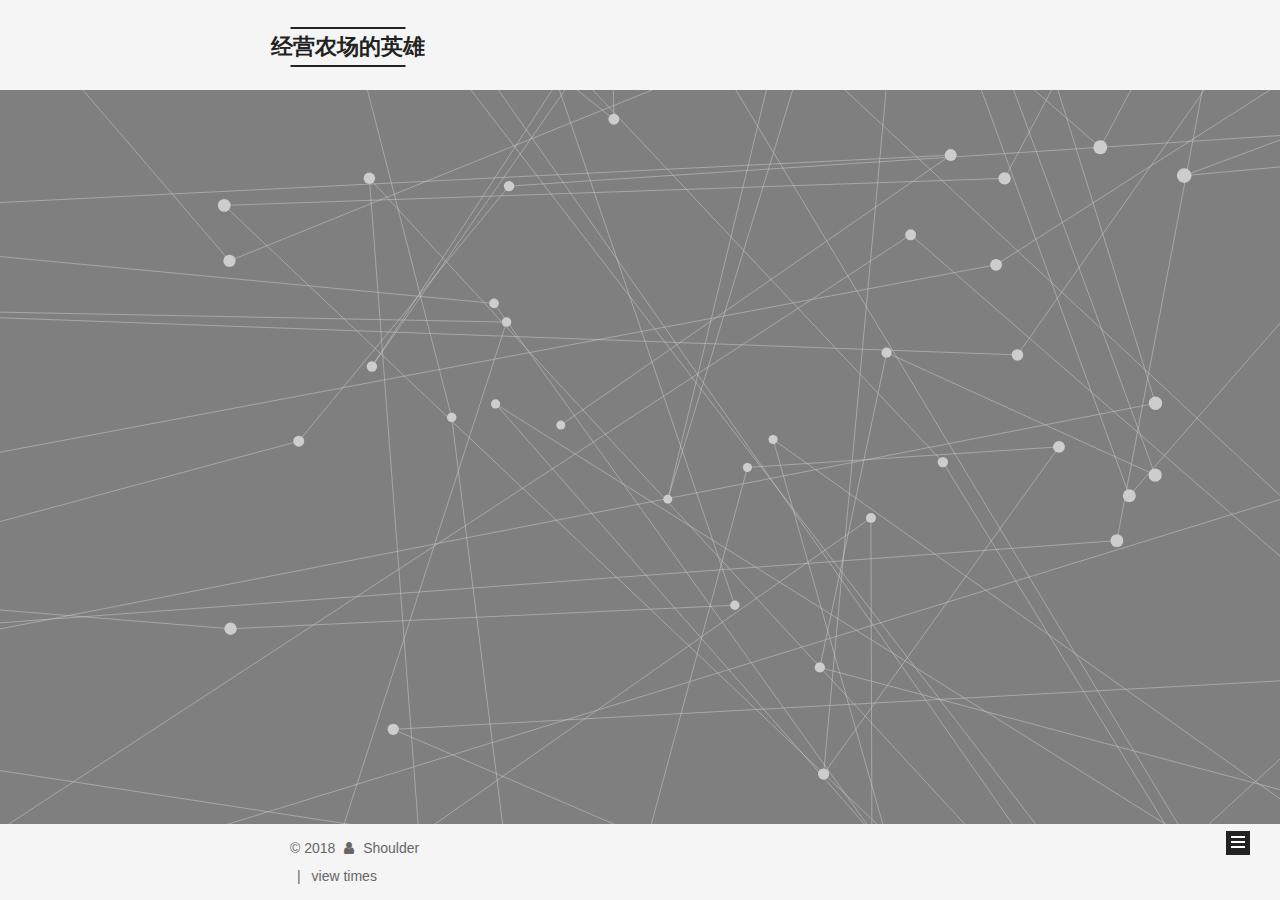
<file: index.html>
<!DOCTYPE html>



  




<html class="theme-next mist use-motion" lang="zh-Hans">
<head>
  <meta charset="UTF-8"/>
<meta http-equiv="X-UA-Compatible" content="IE=edge" />
<meta name="viewport" content="width=device-width, initial-scale=1, maximum-scale=1"/>
<meta name="theme-color" content="#222">









<meta http-equiv="Cache-Control" content="no-transform" />
<meta http-equiv="Cache-Control" content="no-siteapp" />
















  
  
  <link href="/lib/fancybox/source/jquery.fancybox.css?v=2.1.5" rel="stylesheet" type="text/css" />







<link href="/lib/font-awesome/css/font-awesome.min.css?v=4.6.2" rel="stylesheet" type="text/css" />

<link href="/css/main.css?v=5.1.4" rel="stylesheet" type="text/css" />


  <link rel="apple-touch-icon" sizes="180x180" href="/images/apple-touch-icon-next.png?v=5.1.4">


  <link rel="icon" type="image/png" sizes="32x32" href="/images/favicon-32x32-next.png?v=5.1.4">


  <link rel="icon" type="image/png" sizes="16x16" href="/images/favicon-16x16-next.png?v=5.1.4">


  <link rel="mask-icon" href="/images/logo.svg?v=5.1.4" color="#222">





  <meta name="keywords" content="Hexo, NexT" />










<meta property="og:type" content="website">
<meta property="og:title" content="经营农场的英雄">
<meta property="og:url" content="http://yoursite.com/index.html">
<meta property="og:site_name" content="经营农场的英雄">
<meta property="og:locale" content="zh-Hans">
<meta name="twitter:card" content="summary">
<meta name="twitter:title" content="经营农场的英雄">



<script type="text/javascript" id="hexo.configurations">
  var NexT = window.NexT || {};
  var CONFIG = {
    root: '/',
    scheme: 'Mist',
    version: '5.1.4',
    sidebar: {"position":"left","display":"post","offset":12,"b2t":false,"scrollpercent":false,"onmobile":false},
    fancybox: true,
    tabs: true,
    motion: {"enable":true,"async":false,"transition":{"post_block":"fadeIn","post_header":"slideDownIn","post_body":"slideDownIn","coll_header":"slideLeftIn","sidebar":"slideUpIn"}},
    duoshuo: {
      userId: '0',
      author: '博主'
    },
    algolia: {
      applicationID: '',
      apiKey: '',
      indexName: '',
      hits: {"per_page":10},
      labels: {"input_placeholder":"Search for Posts","hits_empty":"We didn't find any results for the search: ${query}","hits_stats":"${hits} results found in ${time} ms"}
    }
  };
</script>



  <link rel="canonical" href="http://yoursite.com/"/>





  <title>经营农场的英雄</title>
  








</head>

<body itemscope itemtype="http://schema.org/WebPage" lang="zh-Hans">

  
  
    
  

  <div class="container sidebar-position-left 
  page-home">
    <div class="headband"></div>

    <header id="header" class="header" itemscope itemtype="http://schema.org/WPHeader">
      <div class="header-inner"><div class="site-brand-wrapper">
  <div class="site-meta ">
    

    <div class="custom-logo-site-title">
      <a href="/"  class="brand" rel="start">
        <span class="logo-line-before"><i></i></span>
        <span class="site-title">经营农场的英雄</span>
        <span class="logo-line-after"><i></i></span>
      </a>
    </div>
      
        <p class="site-subtitle"></p>
      
  </div>

  <div class="site-nav-toggle">
    <button>
      <span class="btn-bar"></span>
      <span class="btn-bar"></span>
      <span class="btn-bar"></span>
    </button>
  </div>
</div>

<nav class="site-nav">
  

  
    <ul id="menu" class="menu">
      
        
        <li class="menu-item menu-item-home">
          <a href="/" rel="section">
            
              <i class="menu-item-icon fa fa-fw fa-home"></i> <br />
            
            首页
          </a>
        </li>
      
        
        <li class="menu-item menu-item-tags">
          <a href="/tags" rel="section">
            
              <i class="menu-item-icon fa fa-fw fa-tags"></i> <br />
            
            标签
          </a>
        </li>
      
        
        <li class="menu-item menu-item-archives">
          <a href="/archives" rel="section">
            
              <i class="menu-item-icon fa fa-fw fa-archive"></i> <br />
            
            归档
          </a>
        </li>
      

      
    </ul>
  

  
</nav>



 </div>
    </header>

    <main id="main" class="main">
      <div class="main-inner">
        <div class="content-wrap">
          <div id="content" class="content">
            
  <section id="posts" class="posts-expand">
    
      

  

  
  
  

  <article class="post post-type-normal" itemscope itemtype="http://schema.org/Article">
  
  
  
  <div class="post-block">
    <link itemprop="mainEntityOfPage" href="http://yoursite.com/2018/01/27/github pages+hexo搭建博客之坑/">

    <span hidden itemprop="author" itemscope itemtype="http://schema.org/Person">
      <meta itemprop="name" content="Shoulder">
      <meta itemprop="description" content="">
      <meta itemprop="image" content="/uploads/avatar.gif">
    </span>

    <span hidden itemprop="publisher" itemscope itemtype="http://schema.org/Organization">
      <meta itemprop="name" content="经营农场的英雄">
    </span>

    
      <header class="post-header">

        
        
          <h1 class="post-title" itemprop="name headline">
                
                <a class="post-title-link" href="/2018/01/27/github pages+hexo搭建博客之坑/" itemprop="url">github pages+hexo搭建之坑</a></h1>
        

        <div class="post-meta">
          <span class="post-time">
            
              <span class="post-meta-item-icon">
                <i class="fa fa-calendar-o"></i>
              </span>
              
                <span class="post-meta-item-text">发表于</span>
              
              <time title="创建于" itemprop="dateCreated datePublished" datetime="2018-01-27T22:20:15+08:00">
                2018-01-27
              </time>
            

            

            
          </span>

          

          
            
          

          
          

          

          

          

        </div>
      </header>
    

    
    
    
    <div class="post-body" itemprop="articleBody">

      
      

      
        
          
            <ul>
<li>基于windows：git和node.js安装在c盘；</li>
<li>git指git bash编译器，安装好git后，桌面空白处右键会出现Git Bash here选项</li>
<li><p>$hexo s成功后打开<em><a href="http://localhost4000" target="_blank" rel="noopener">http://localhost4000</a></em>或<em><a href="https://localhost4000" target="_blank" rel="noopener">https://localhost4000</a></em>，打开失败可能是git的测试端口4000被占用（如<strong>安装了福昕阅读器</strong>），更改默认端口为5000：</p>
<figure class="highlight plain"><table><tr><td class="gutter"><pre><span class="line">1</span><br></pre></td><td class="code"><pre><span class="line">$ hexo s -p 5000</span><br></pre></td></tr></table></figure>
</li>
<li><p>对于hexo d过程中可能出现的错误 添加代码：</p>
<figure class="highlight plain"><table><tr><td class="gutter"><pre><span class="line">1</span><br><span class="line">2</span><br></pre></td><td class="code"><pre><span class="line">$ git config --global user.name  &quot;winceos&quot;</span><br><span class="line">$ git config --global user.email  winceos@gmail.com</span><br></pre></td></tr></table></figure>
</li>
<li><p>首次hexo d，git bash提示输入邮箱和密码，不是在终端输入，而是会弹出一个github窗口，<br>不要手残关掉了</p>
</li>
</ul>

          
        
      
    </div>
    
    
    

    

    

    

    <footer class="post-footer">
      

      

      

      
      
        <div class="post-eof"></div>
      
    </footer>
  </div>
  
  
  
  </article>


    
  </section>

  


          </div>
          


          

        </div>
        
          
  
  <div class="sidebar-toggle">
    <div class="sidebar-toggle-line-wrap">
      <span class="sidebar-toggle-line sidebar-toggle-line-first"></span>
      <span class="sidebar-toggle-line sidebar-toggle-line-middle"></span>
      <span class="sidebar-toggle-line sidebar-toggle-line-last"></span>
    </div>
  </div>

  <aside id="sidebar" class="sidebar">
    
    <div class="sidebar-inner">

      

      

      <section class="site-overview-wrap sidebar-panel sidebar-panel-active">
        <div class="site-overview">
          <div class="site-author motion-element" itemprop="author" itemscope itemtype="http://schema.org/Person">
            
              <img class="site-author-image" itemprop="image"
                src="/uploads/avatar.gif"
                alt="Shoulder" />
            
              <p class="site-author-name" itemprop="name">Shoulder</p>
              <p class="site-description motion-element" itemprop="description"></p>
          </div>

          <nav class="site-state motion-element">

            
              <div class="site-state-item site-state-posts">
              
                <a href="/archives">
              
                  <span class="site-state-item-count">1</span>
                  <span class="site-state-item-name">日志</span>
                </a>
              </div>
            

            

            

          </nav>

          

          

          
          

          
          

          

        </div>
      </section>

      

      

    </div>
  </aside>


        
      </div>
    </main>

    <footer id="footer" class="footer">
      <div class="footer-inner">
        <div class="copyright">&copy; <span itemprop="copyrightYear">2018</span>
  <span class="with-love">
    <i class="fa fa-user"></i>
  </span>
  <span class="author" itemprop="copyrightHolder">Shoulder</span>

  
</div>
 




  <div class="theme-info">




<script async src="//dn-lbstatics.qbox.me/busuanzi/2.3/busuanzi.pure.mini.js">
</script>

<span id="busuanzi_container_site_uv">

  <span class="post-meta-divider">|</span>
view <span id="busuanzi_value_site_uv"></span> times
</span>
        







        
      </div>
    </footer>

    
      <div class="back-to-top">
        <i class="fa fa-arrow-up"></i>
        
      </div>
    

    

  </div>

  

<script type="text/javascript">
  if (Object.prototype.toString.call(window.Promise) !== '[object Function]') {
    window.Promise = null;
  }
</script>









  






  
  







  
  
    <script type="text/javascript" src="/lib/jquery/index.js?v=2.1.3"></script>
  

  
  
    <script type="text/javascript" src="/lib/fastclick/lib/fastclick.min.js?v=1.0.6"></script>
  

  
  
    <script type="text/javascript" src="/lib/jquery_lazyload/jquery.lazyload.js?v=1.9.7"></script>
  

  
  
    <script type="text/javascript" src="/lib/velocity/velocity.min.js?v=1.2.1"></script>
  

  
  
    <script type="text/javascript" src="/lib/velocity/velocity.ui.min.js?v=1.2.1"></script>
  

  
  
    <script type="text/javascript" src="/lib/fancybox/source/jquery.fancybox.pack.js?v=2.1.5"></script>
  

  
  
    <script type="text/javascript" src="/lib/three/three.min.js"></script>
  

  
  
    <script type="text/javascript" src="/lib/three/canvas_lines.min.js"></script>
  


  


  <script type="text/javascript" src="/js/src/utils.js?v=5.1.4"></script>

  <script type="text/javascript" src="/js/src/motion.js?v=5.1.4"></script>



  
  

  

  


  <script type="text/javascript" src="/js/src/bootstrap.js?v=5.1.4"></script>



  


  




	





  





  












  





  

  

  

  
  

  

  

  

  
</body>
</html>
</file>
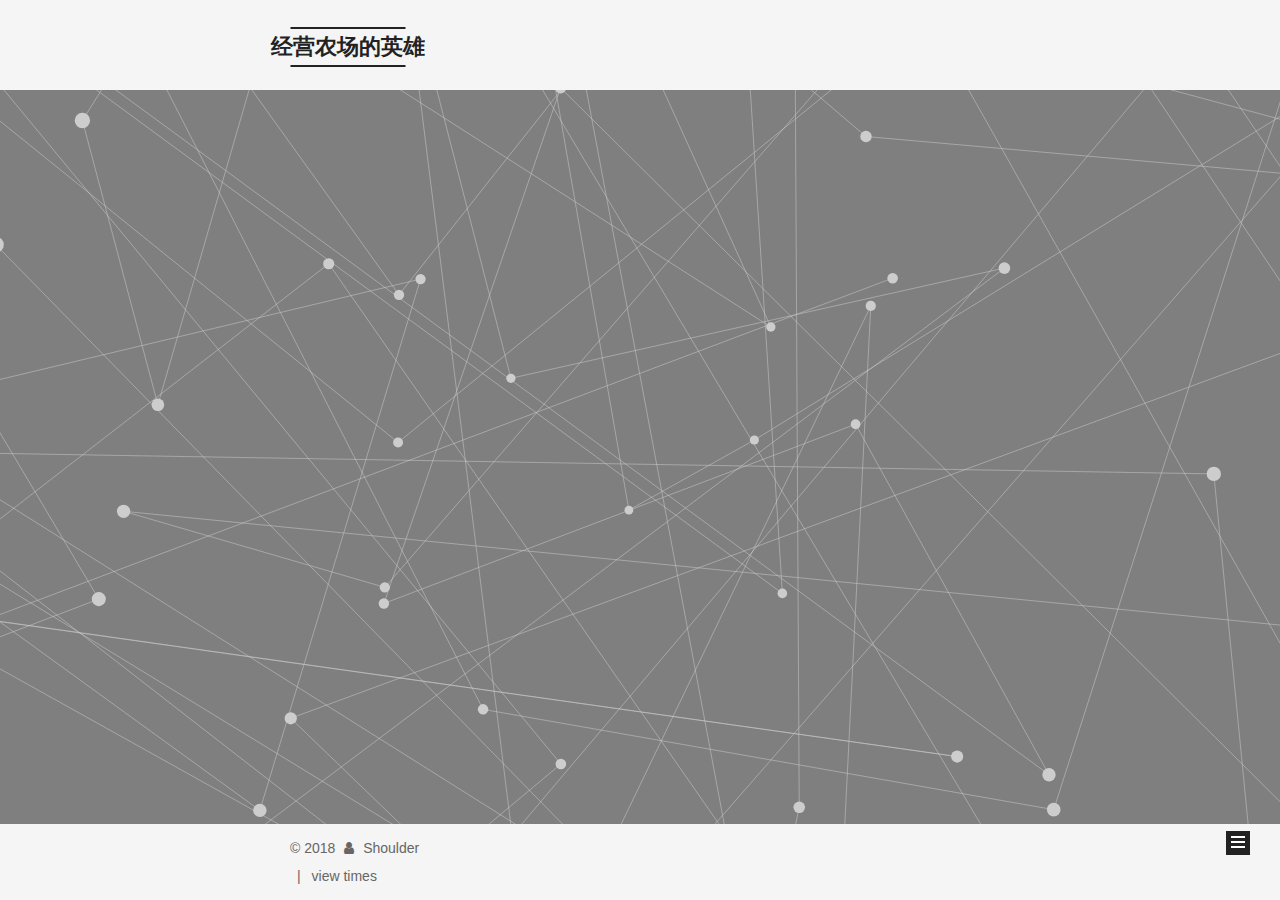
<file: archives/index.html>
<!DOCTYPE html>



  




<html class="theme-next mist use-motion" lang="zh-Hans">
<head>
  <meta charset="UTF-8"/>
<meta http-equiv="X-UA-Compatible" content="IE=edge" />
<meta name="viewport" content="width=device-width, initial-scale=1, maximum-scale=1"/>
<meta name="theme-color" content="#222">









<meta http-equiv="Cache-Control" content="no-transform" />
<meta http-equiv="Cache-Control" content="no-siteapp" />
















  
  
  <link href="/lib/fancybox/source/jquery.fancybox.css?v=2.1.5" rel="stylesheet" type="text/css" />







<link href="/lib/font-awesome/css/font-awesome.min.css?v=4.6.2" rel="stylesheet" type="text/css" />

<link href="/css/main.css?v=5.1.4" rel="stylesheet" type="text/css" />


  <link rel="apple-touch-icon" sizes="180x180" href="/images/apple-touch-icon-next.png?v=5.1.4">


  <link rel="icon" type="image/png" sizes="32x32" href="/images/favicon-32x32-next.png?v=5.1.4">


  <link rel="icon" type="image/png" sizes="16x16" href="/images/favicon-16x16-next.png?v=5.1.4">


  <link rel="mask-icon" href="/images/logo.svg?v=5.1.4" color="#222">





  <meta name="keywords" content="Hexo, NexT" />










<meta property="og:type" content="website">
<meta property="og:title" content="经营农场的英雄">
<meta property="og:url" content="http://yoursite.com/archives/index.html">
<meta property="og:site_name" content="经营农场的英雄">
<meta property="og:locale" content="zh-Hans">
<meta name="twitter:card" content="summary">
<meta name="twitter:title" content="经营农场的英雄">



<script type="text/javascript" id="hexo.configurations">
  var NexT = window.NexT || {};
  var CONFIG = {
    root: '/',
    scheme: 'Mist',
    version: '5.1.4',
    sidebar: {"position":"left","display":"post","offset":12,"b2t":false,"scrollpercent":false,"onmobile":false},
    fancybox: true,
    tabs: true,
    motion: {"enable":true,"async":false,"transition":{"post_block":"fadeIn","post_header":"slideDownIn","post_body":"slideDownIn","coll_header":"slideLeftIn","sidebar":"slideUpIn"}},
    duoshuo: {
      userId: '0',
      author: '博主'
    },
    algolia: {
      applicationID: '',
      apiKey: '',
      indexName: '',
      hits: {"per_page":10},
      labels: {"input_placeholder":"Search for Posts","hits_empty":"We didn't find any results for the search: ${query}","hits_stats":"${hits} results found in ${time} ms"}
    }
  };
</script>



  <link rel="canonical" href="http://yoursite.com/archives/"/>





  <title>归档 | 经营农场的英雄</title>
  








</head>

<body itemscope itemtype="http://schema.org/WebPage" lang="zh-Hans">

  
  
    
  

  <div class="container sidebar-position-left page-archive">
    <div class="headband"></div>

    <header id="header" class="header" itemscope itemtype="http://schema.org/WPHeader">
      <div class="header-inner"><div class="site-brand-wrapper">
  <div class="site-meta ">
    

    <div class="custom-logo-site-title">
      <a href="/"  class="brand" rel="start">
        <span class="logo-line-before"><i></i></span>
        <span class="site-title">经营农场的英雄</span>
        <span class="logo-line-after"><i></i></span>
      </a>
    </div>
      
        <p class="site-subtitle"></p>
      
  </div>

  <div class="site-nav-toggle">
    <button>
      <span class="btn-bar"></span>
      <span class="btn-bar"></span>
      <span class="btn-bar"></span>
    </button>
  </div>
</div>

<nav class="site-nav">
  

  
    <ul id="menu" class="menu">
      
        
        <li class="menu-item menu-item-home">
          <a href="/" rel="section">
            
              <i class="menu-item-icon fa fa-fw fa-home"></i> <br />
            
            首页
          </a>
        </li>
      
        
        <li class="menu-item menu-item-tags">
          <a href="/tags" rel="section">
            
              <i class="menu-item-icon fa fa-fw fa-tags"></i> <br />
            
            标签
          </a>
        </li>
      
        
        <li class="menu-item menu-item-archives">
          <a href="/archives" rel="section">
            
              <i class="menu-item-icon fa fa-fw fa-archive"></i> <br />
            
            归档
          </a>
        </li>
      

      
    </ul>
  

  
</nav>



 </div>
    </header>

    <main id="main" class="main">
      <div class="main-inner">
        <div class="content-wrap">
          <div id="content" class="content">
            

  
  
  
  <div class="post-block archive">
    <div id="posts" class="posts-collapse">
      <span class="archive-move-on"></span>

      <span class="archive-page-counter">
        
        
        
          
        
        嗯..! 目前共计 1 篇日志。 继续努力。
      </span>

      

        
        
        

        
          
          <div class="collection-title">
            <h1 class="archive-year" id="archive-year-2018">2018</h1>
          </div>
        
        

        

  <article class="post post-type-normal" itemscope itemtype="http://schema.org/Article">
    <header class="post-header">

      <h2 class="post-title">
        
            <a class="post-title-link" href="/2018/01/27/github pages+hexo搭建博客之坑/" itemprop="url">
              
                <span itemprop="name">github pages+hexo搭建之坑</span>
              
            </a>
        
      </h2>

      <div class="post-meta">
        <time class="post-time" itemprop="dateCreated"
              datetime="2018-01-27T22:20:15+08:00"
              content="2018-01-27" >
          01-27
        </time>
      </div>

    </header>
  </article>



      

    </div>
  </div>
  
  
  

  



          </div>
          


          

        </div>
        
          
  
  <div class="sidebar-toggle">
    <div class="sidebar-toggle-line-wrap">
      <span class="sidebar-toggle-line sidebar-toggle-line-first"></span>
      <span class="sidebar-toggle-line sidebar-toggle-line-middle"></span>
      <span class="sidebar-toggle-line sidebar-toggle-line-last"></span>
    </div>
  </div>

  <aside id="sidebar" class="sidebar">
    
    <div class="sidebar-inner">

      

      

      <section class="site-overview-wrap sidebar-panel sidebar-panel-active">
        <div class="site-overview">
          <div class="site-author motion-element" itemprop="author" itemscope itemtype="http://schema.org/Person">
            
              <img class="site-author-image" itemprop="image"
                src="/uploads/avatar.gif"
                alt="Shoulder" />
            
              <p class="site-author-name" itemprop="name">Shoulder</p>
              <p class="site-description motion-element" itemprop="description"></p>
          </div>

          <nav class="site-state motion-element">

            
              <div class="site-state-item site-state-posts">
              
                <a href="/archives">
              
                  <span class="site-state-item-count">1</span>
                  <span class="site-state-item-name">日志</span>
                </a>
              </div>
            

            

            

          </nav>

          

          

          
          

          
          

          

        </div>
      </section>

      

      

    </div>
  </aside>


        
      </div>
    </main>

    <footer id="footer" class="footer">
      <div class="footer-inner">
        <div class="copyright">&copy; <span itemprop="copyrightYear">2018</span>
  <span class="with-love">
    <i class="fa fa-user"></i>
  </span>
  <span class="author" itemprop="copyrightHolder">Shoulder</span>

  
</div>
 




  <div class="theme-info">




<script async src="//dn-lbstatics.qbox.me/busuanzi/2.3/busuanzi.pure.mini.js">
</script>

<span id="busuanzi_container_site_uv">

  <span class="post-meta-divider">|</span>
view <span id="busuanzi_value_site_uv"></span> times
</span>
        







        
      </div>
    </footer>

    
      <div class="back-to-top">
        <i class="fa fa-arrow-up"></i>
        
      </div>
    

    

  </div>

  

<script type="text/javascript">
  if (Object.prototype.toString.call(window.Promise) !== '[object Function]') {
    window.Promise = null;
  }
</script>









  






  
  







  
  
    <script type="text/javascript" src="/lib/jquery/index.js?v=2.1.3"></script>
  

  
  
    <script type="text/javascript" src="/lib/fastclick/lib/fastclick.min.js?v=1.0.6"></script>
  

  
  
    <script type="text/javascript" src="/lib/jquery_lazyload/jquery.lazyload.js?v=1.9.7"></script>
  

  
  
    <script type="text/javascript" src="/lib/velocity/velocity.min.js?v=1.2.1"></script>
  

  
  
    <script type="text/javascript" src="/lib/velocity/velocity.ui.min.js?v=1.2.1"></script>
  

  
  
    <script type="text/javascript" src="/lib/fancybox/source/jquery.fancybox.pack.js?v=2.1.5"></script>
  

  
  
    <script type="text/javascript" src="/lib/three/three.min.js"></script>
  

  
  
    <script type="text/javascript" src="/lib/three/canvas_lines.min.js"></script>
  


  


  <script type="text/javascript" src="/js/src/utils.js?v=5.1.4"></script>

  <script type="text/javascript" src="/js/src/motion.js?v=5.1.4"></script>



  
  

  

  


  <script type="text/javascript" src="/js/src/bootstrap.js?v=5.1.4"></script>



  


  




	





  





  












  





  

  

  

  
  

  

  

  

  
</body>
</html>
</file>
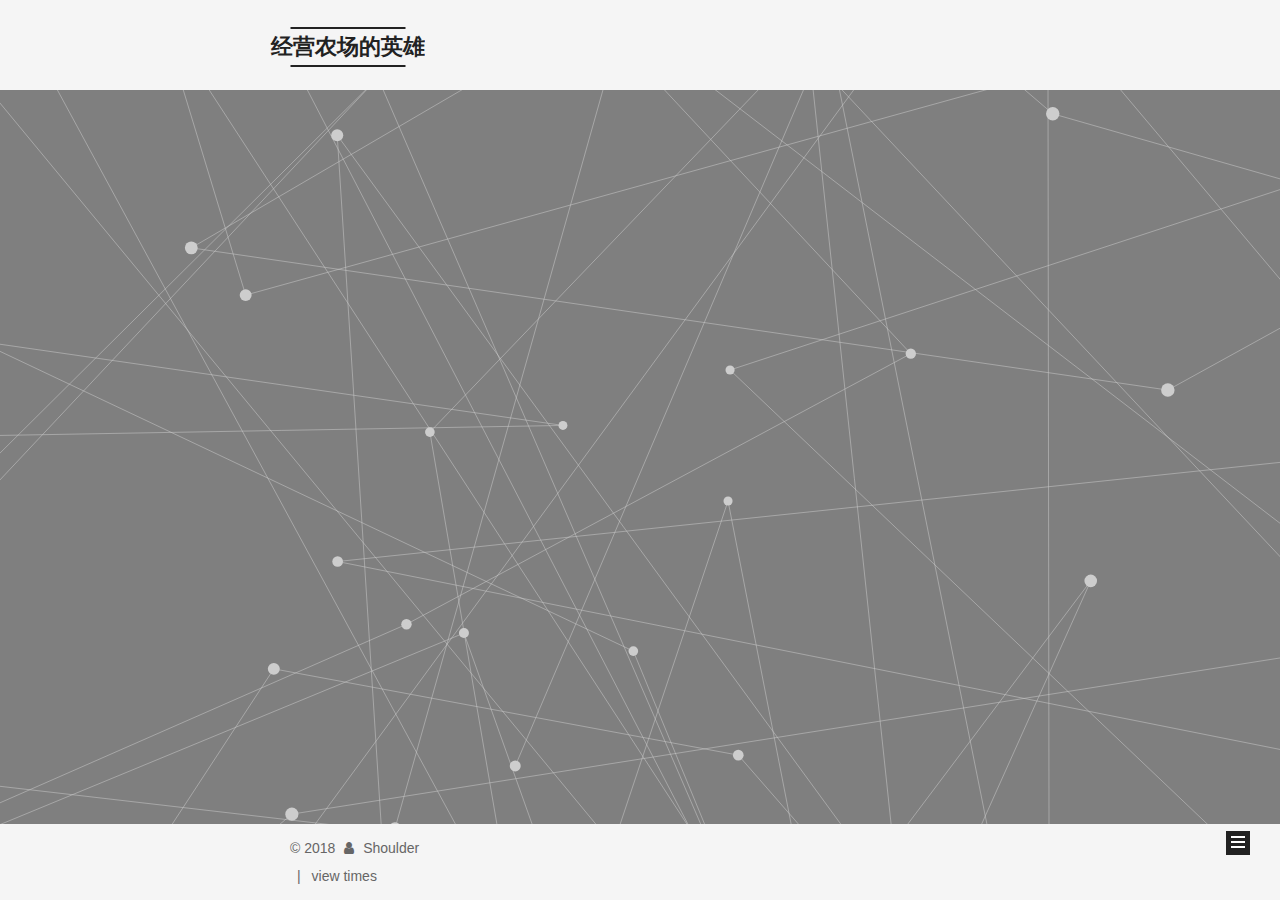
<file: archives/2018/index.html>
<!DOCTYPE html>



  




<html class="theme-next mist use-motion" lang="zh-Hans">
<head>
  <meta charset="UTF-8"/>
<meta http-equiv="X-UA-Compatible" content="IE=edge" />
<meta name="viewport" content="width=device-width, initial-scale=1, maximum-scale=1"/>
<meta name="theme-color" content="#222">









<meta http-equiv="Cache-Control" content="no-transform" />
<meta http-equiv="Cache-Control" content="no-siteapp" />
















  
  
  <link href="/lib/fancybox/source/jquery.fancybox.css?v=2.1.5" rel="stylesheet" type="text/css" />







<link href="/lib/font-awesome/css/font-awesome.min.css?v=4.6.2" rel="stylesheet" type="text/css" />

<link href="/css/main.css?v=5.1.4" rel="stylesheet" type="text/css" />


  <link rel="apple-touch-icon" sizes="180x180" href="/images/apple-touch-icon-next.png?v=5.1.4">


  <link rel="icon" type="image/png" sizes="32x32" href="/images/favicon-32x32-next.png?v=5.1.4">


  <link rel="icon" type="image/png" sizes="16x16" href="/images/favicon-16x16-next.png?v=5.1.4">


  <link rel="mask-icon" href="/images/logo.svg?v=5.1.4" color="#222">





  <meta name="keywords" content="Hexo, NexT" />










<meta property="og:type" content="website">
<meta property="og:title" content="经营农场的英雄">
<meta property="og:url" content="http://yoursite.com/archives/2018/index.html">
<meta property="og:site_name" content="经营农场的英雄">
<meta property="og:locale" content="zh-Hans">
<meta name="twitter:card" content="summary">
<meta name="twitter:title" content="经营农场的英雄">



<script type="text/javascript" id="hexo.configurations">
  var NexT = window.NexT || {};
  var CONFIG = {
    root: '/',
    scheme: 'Mist',
    version: '5.1.4',
    sidebar: {"position":"left","display":"post","offset":12,"b2t":false,"scrollpercent":false,"onmobile":false},
    fancybox: true,
    tabs: true,
    motion: {"enable":true,"async":false,"transition":{"post_block":"fadeIn","post_header":"slideDownIn","post_body":"slideDownIn","coll_header":"slideLeftIn","sidebar":"slideUpIn"}},
    duoshuo: {
      userId: '0',
      author: '博主'
    },
    algolia: {
      applicationID: '',
      apiKey: '',
      indexName: '',
      hits: {"per_page":10},
      labels: {"input_placeholder":"Search for Posts","hits_empty":"We didn't find any results for the search: ${query}","hits_stats":"${hits} results found in ${time} ms"}
    }
  };
</script>



  <link rel="canonical" href="http://yoursite.com/archives/2018/"/>





  <title>归档 | 经营农场的英雄</title>
  








</head>

<body itemscope itemtype="http://schema.org/WebPage" lang="zh-Hans">

  
  
    
  

  <div class="container sidebar-position-left page-archive">
    <div class="headband"></div>

    <header id="header" class="header" itemscope itemtype="http://schema.org/WPHeader">
      <div class="header-inner"><div class="site-brand-wrapper">
  <div class="site-meta ">
    

    <div class="custom-logo-site-title">
      <a href="/"  class="brand" rel="start">
        <span class="logo-line-before"><i></i></span>
        <span class="site-title">经营农场的英雄</span>
        <span class="logo-line-after"><i></i></span>
      </a>
    </div>
      
        <p class="site-subtitle"></p>
      
  </div>

  <div class="site-nav-toggle">
    <button>
      <span class="btn-bar"></span>
      <span class="btn-bar"></span>
      <span class="btn-bar"></span>
    </button>
  </div>
</div>

<nav class="site-nav">
  

  
    <ul id="menu" class="menu">
      
        
        <li class="menu-item menu-item-home">
          <a href="/" rel="section">
            
              <i class="menu-item-icon fa fa-fw fa-home"></i> <br />
            
            首页
          </a>
        </li>
      
        
        <li class="menu-item menu-item-tags">
          <a href="/tags" rel="section">
            
              <i class="menu-item-icon fa fa-fw fa-tags"></i> <br />
            
            标签
          </a>
        </li>
      
        
        <li class="menu-item menu-item-archives">
          <a href="/archives" rel="section">
            
              <i class="menu-item-icon fa fa-fw fa-archive"></i> <br />
            
            归档
          </a>
        </li>
      

      
    </ul>
  

  
</nav>



 </div>
    </header>

    <main id="main" class="main">
      <div class="main-inner">
        <div class="content-wrap">
          <div id="content" class="content">
            

  
  
  
  <div class="post-block archive">
    <div id="posts" class="posts-collapse">
      <span class="archive-move-on"></span>

      <span class="archive-page-counter">
        
        
        
          
        
        嗯..! 目前共计 1 篇日志。 继续努力。
      </span>

      

        
        
        

        
          
          <div class="collection-title">
            <h1 class="archive-year" id="archive-year-2018">2018</h1>
          </div>
        
        

        

  <article class="post post-type-normal" itemscope itemtype="http://schema.org/Article">
    <header class="post-header">

      <h2 class="post-title">
        
            <a class="post-title-link" href="/2018/01/27/github pages+hexo搭建博客之坑/" itemprop="url">
              
                <span itemprop="name">github pages+hexo搭建之坑</span>
              
            </a>
        
      </h2>

      <div class="post-meta">
        <time class="post-time" itemprop="dateCreated"
              datetime="2018-01-27T22:20:15+08:00"
              content="2018-01-27" >
          01-27
        </time>
      </div>

    </header>
  </article>



      

    </div>
  </div>
  
  
  

  



          </div>
          


          

        </div>
        
          
  
  <div class="sidebar-toggle">
    <div class="sidebar-toggle-line-wrap">
      <span class="sidebar-toggle-line sidebar-toggle-line-first"></span>
      <span class="sidebar-toggle-line sidebar-toggle-line-middle"></span>
      <span class="sidebar-toggle-line sidebar-toggle-line-last"></span>
    </div>
  </div>

  <aside id="sidebar" class="sidebar">
    
    <div class="sidebar-inner">

      

      

      <section class="site-overview-wrap sidebar-panel sidebar-panel-active">
        <div class="site-overview">
          <div class="site-author motion-element" itemprop="author" itemscope itemtype="http://schema.org/Person">
            
              <img class="site-author-image" itemprop="image"
                src="/uploads/avatar.gif"
                alt="Shoulder" />
            
              <p class="site-author-name" itemprop="name">Shoulder</p>
              <p class="site-description motion-element" itemprop="description"></p>
          </div>

          <nav class="site-state motion-element">

            
              <div class="site-state-item site-state-posts">
              
                <a href="/archives">
              
                  <span class="site-state-item-count">1</span>
                  <span class="site-state-item-name">日志</span>
                </a>
              </div>
            

            

            

          </nav>

          

          

          
          

          
          

          

        </div>
      </section>

      

      

    </div>
  </aside>


        
      </div>
    </main>

    <footer id="footer" class="footer">
      <div class="footer-inner">
        <div class="copyright">&copy; <span itemprop="copyrightYear">2018</span>
  <span class="with-love">
    <i class="fa fa-user"></i>
  </span>
  <span class="author" itemprop="copyrightHolder">Shoulder</span>

  
</div>
 




  <div class="theme-info">




<script async src="//dn-lbstatics.qbox.me/busuanzi/2.3/busuanzi.pure.mini.js">
</script>

<span id="busuanzi_container_site_uv">

  <span class="post-meta-divider">|</span>
view <span id="busuanzi_value_site_uv"></span> times
</span>
        







        
      </div>
    </footer>

    
      <div class="back-to-top">
        <i class="fa fa-arrow-up"></i>
        
      </div>
    

    

  </div>

  

<script type="text/javascript">
  if (Object.prototype.toString.call(window.Promise) !== '[object Function]') {
    window.Promise = null;
  }
</script>









  






  
  







  
  
    <script type="text/javascript" src="/lib/jquery/index.js?v=2.1.3"></script>
  

  
  
    <script type="text/javascript" src="/lib/fastclick/lib/fastclick.min.js?v=1.0.6"></script>
  

  
  
    <script type="text/javascript" src="/lib/jquery_lazyload/jquery.lazyload.js?v=1.9.7"></script>
  

  
  
    <script type="text/javascript" src="/lib/velocity/velocity.min.js?v=1.2.1"></script>
  

  
  
    <script type="text/javascript" src="/lib/velocity/velocity.ui.min.js?v=1.2.1"></script>
  

  
  
    <script type="text/javascript" src="/lib/fancybox/source/jquery.fancybox.pack.js?v=2.1.5"></script>
  

  
  
    <script type="text/javascript" src="/lib/three/three.min.js"></script>
  

  
  
    <script type="text/javascript" src="/lib/three/canvas_lines.min.js"></script>
  


  


  <script type="text/javascript" src="/js/src/utils.js?v=5.1.4"></script>

  <script type="text/javascript" src="/js/src/motion.js?v=5.1.4"></script>



  
  

  

  


  <script type="text/javascript" src="/js/src/bootstrap.js?v=5.1.4"></script>



  


  




	





  





  












  





  

  

  

  
  

  

  

  

  
</body>
</html>
</file>
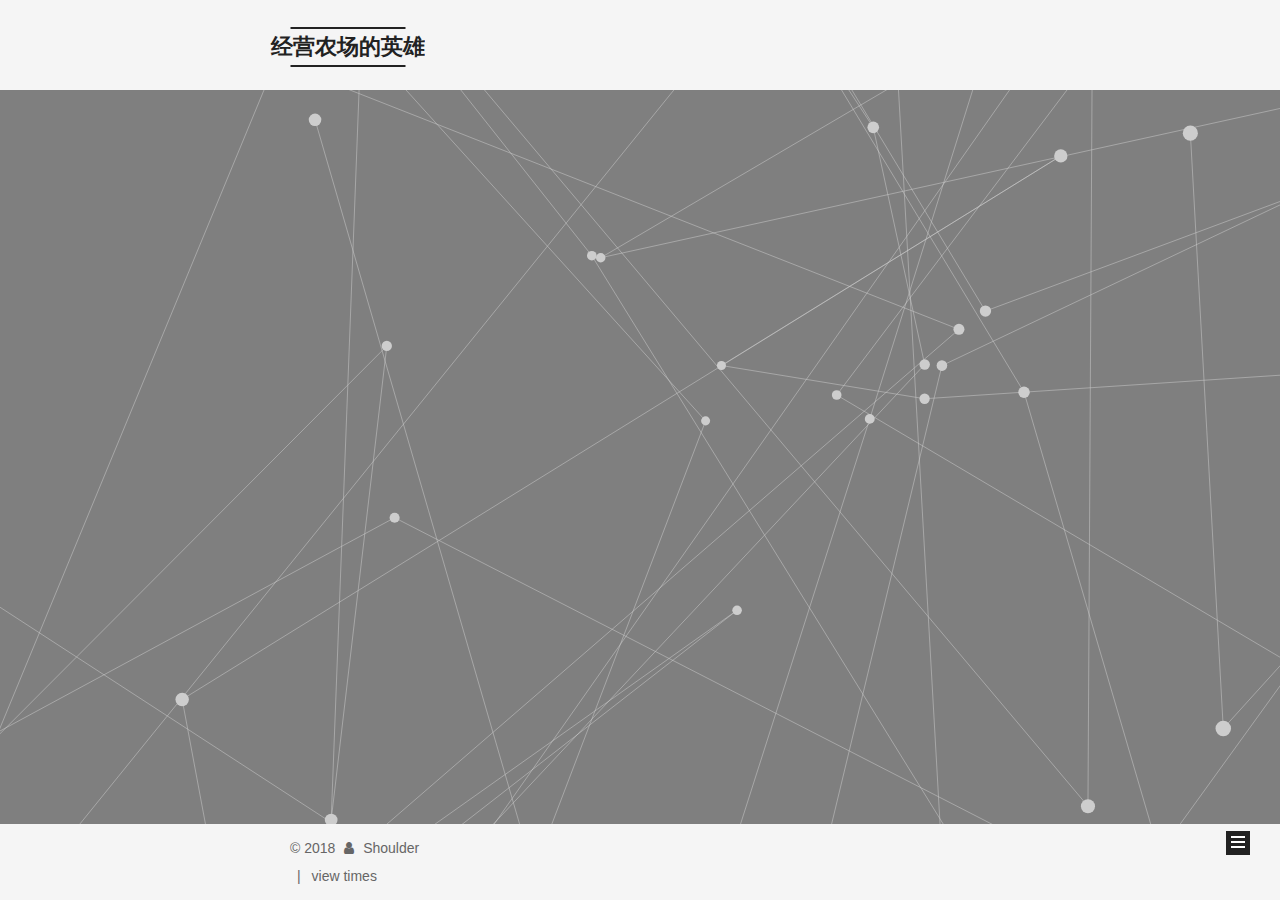
<file: archives/2018/01/index.html>
<!DOCTYPE html>



  




<html class="theme-next mist use-motion" lang="zh-Hans">
<head>
  <meta charset="UTF-8"/>
<meta http-equiv="X-UA-Compatible" content="IE=edge" />
<meta name="viewport" content="width=device-width, initial-scale=1, maximum-scale=1"/>
<meta name="theme-color" content="#222">









<meta http-equiv="Cache-Control" content="no-transform" />
<meta http-equiv="Cache-Control" content="no-siteapp" />
















  
  
  <link href="/lib/fancybox/source/jquery.fancybox.css?v=2.1.5" rel="stylesheet" type="text/css" />







<link href="/lib/font-awesome/css/font-awesome.min.css?v=4.6.2" rel="stylesheet" type="text/css" />

<link href="/css/main.css?v=5.1.4" rel="stylesheet" type="text/css" />


  <link rel="apple-touch-icon" sizes="180x180" href="/images/apple-touch-icon-next.png?v=5.1.4">


  <link rel="icon" type="image/png" sizes="32x32" href="/images/favicon-32x32-next.png?v=5.1.4">


  <link rel="icon" type="image/png" sizes="16x16" href="/images/favicon-16x16-next.png?v=5.1.4">


  <link rel="mask-icon" href="/images/logo.svg?v=5.1.4" color="#222">





  <meta name="keywords" content="Hexo, NexT" />










<meta property="og:type" content="website">
<meta property="og:title" content="经营农场的英雄">
<meta property="og:url" content="http://yoursite.com/archives/2018/01/index.html">
<meta property="og:site_name" content="经营农场的英雄">
<meta property="og:locale" content="zh-Hans">
<meta name="twitter:card" content="summary">
<meta name="twitter:title" content="经营农场的英雄">



<script type="text/javascript" id="hexo.configurations">
  var NexT = window.NexT || {};
  var CONFIG = {
    root: '/',
    scheme: 'Mist',
    version: '5.1.4',
    sidebar: {"position":"left","display":"post","offset":12,"b2t":false,"scrollpercent":false,"onmobile":false},
    fancybox: true,
    tabs: true,
    motion: {"enable":true,"async":false,"transition":{"post_block":"fadeIn","post_header":"slideDownIn","post_body":"slideDownIn","coll_header":"slideLeftIn","sidebar":"slideUpIn"}},
    duoshuo: {
      userId: '0',
      author: '博主'
    },
    algolia: {
      applicationID: '',
      apiKey: '',
      indexName: '',
      hits: {"per_page":10},
      labels: {"input_placeholder":"Search for Posts","hits_empty":"We didn't find any results for the search: ${query}","hits_stats":"${hits} results found in ${time} ms"}
    }
  };
</script>



  <link rel="canonical" href="http://yoursite.com/archives/2018/01/"/>





  <title>归档 | 经营农场的英雄</title>
  








</head>

<body itemscope itemtype="http://schema.org/WebPage" lang="zh-Hans">

  
  
    
  

  <div class="container sidebar-position-left page-archive">
    <div class="headband"></div>

    <header id="header" class="header" itemscope itemtype="http://schema.org/WPHeader">
      <div class="header-inner"><div class="site-brand-wrapper">
  <div class="site-meta ">
    

    <div class="custom-logo-site-title">
      <a href="/"  class="brand" rel="start">
        <span class="logo-line-before"><i></i></span>
        <span class="site-title">经营农场的英雄</span>
        <span class="logo-line-after"><i></i></span>
      </a>
    </div>
      
        <p class="site-subtitle"></p>
      
  </div>

  <div class="site-nav-toggle">
    <button>
      <span class="btn-bar"></span>
      <span class="btn-bar"></span>
      <span class="btn-bar"></span>
    </button>
  </div>
</div>

<nav class="site-nav">
  

  
    <ul id="menu" class="menu">
      
        
        <li class="menu-item menu-item-home">
          <a href="/" rel="section">
            
              <i class="menu-item-icon fa fa-fw fa-home"></i> <br />
            
            首页
          </a>
        </li>
      
        
        <li class="menu-item menu-item-tags">
          <a href="/tags" rel="section">
            
              <i class="menu-item-icon fa fa-fw fa-tags"></i> <br />
            
            标签
          </a>
        </li>
      
        
        <li class="menu-item menu-item-archives">
          <a href="/archives" rel="section">
            
              <i class="menu-item-icon fa fa-fw fa-archive"></i> <br />
            
            归档
          </a>
        </li>
      

      
    </ul>
  

  
</nav>



 </div>
    </header>

    <main id="main" class="main">
      <div class="main-inner">
        <div class="content-wrap">
          <div id="content" class="content">
            

  
  
  
  <div class="post-block archive">
    <div id="posts" class="posts-collapse">
      <span class="archive-move-on"></span>

      <span class="archive-page-counter">
        
        
        
          
        
        嗯..! 目前共计 1 篇日志。 继续努力。
      </span>

      

        
        
        

        
          
          <div class="collection-title">
            <h1 class="archive-year" id="archive-year-2018">2018</h1>
          </div>
        
        

        

  <article class="post post-type-normal" itemscope itemtype="http://schema.org/Article">
    <header class="post-header">

      <h2 class="post-title">
        
            <a class="post-title-link" href="/2018/01/27/github pages+hexo搭建博客之坑/" itemprop="url">
              
                <span itemprop="name">github pages+hexo搭建之坑</span>
              
            </a>
        
      </h2>

      <div class="post-meta">
        <time class="post-time" itemprop="dateCreated"
              datetime="2018-01-27T22:20:15+08:00"
              content="2018-01-27" >
          01-27
        </time>
      </div>

    </header>
  </article>



      

    </div>
  </div>
  
  
  

  



          </div>
          


          

        </div>
        
          
  
  <div class="sidebar-toggle">
    <div class="sidebar-toggle-line-wrap">
      <span class="sidebar-toggle-line sidebar-toggle-line-first"></span>
      <span class="sidebar-toggle-line sidebar-toggle-line-middle"></span>
      <span class="sidebar-toggle-line sidebar-toggle-line-last"></span>
    </div>
  </div>

  <aside id="sidebar" class="sidebar">
    
    <div class="sidebar-inner">

      

      

      <section class="site-overview-wrap sidebar-panel sidebar-panel-active">
        <div class="site-overview">
          <div class="site-author motion-element" itemprop="author" itemscope itemtype="http://schema.org/Person">
            
              <img class="site-author-image" itemprop="image"
                src="/uploads/avatar.gif"
                alt="Shoulder" />
            
              <p class="site-author-name" itemprop="name">Shoulder</p>
              <p class="site-description motion-element" itemprop="description"></p>
          </div>

          <nav class="site-state motion-element">

            
              <div class="site-state-item site-state-posts">
              
                <a href="/archives">
              
                  <span class="site-state-item-count">1</span>
                  <span class="site-state-item-name">日志</span>
                </a>
              </div>
            

            

            

          </nav>

          

          

          
          

          
          

          

        </div>
      </section>

      

      

    </div>
  </aside>


        
      </div>
    </main>

    <footer id="footer" class="footer">
      <div class="footer-inner">
        <div class="copyright">&copy; <span itemprop="copyrightYear">2018</span>
  <span class="with-love">
    <i class="fa fa-user"></i>
  </span>
  <span class="author" itemprop="copyrightHolder">Shoulder</span>

  
</div>
 




  <div class="theme-info">




<script async src="//dn-lbstatics.qbox.me/busuanzi/2.3/busuanzi.pure.mini.js">
</script>

<span id="busuanzi_container_site_uv">

  <span class="post-meta-divider">|</span>
view <span id="busuanzi_value_site_uv"></span> times
</span>
        







        
      </div>
    </footer>

    
      <div class="back-to-top">
        <i class="fa fa-arrow-up"></i>
        
      </div>
    

    

  </div>

  

<script type="text/javascript">
  if (Object.prototype.toString.call(window.Promise) !== '[object Function]') {
    window.Promise = null;
  }
</script>









  






  
  







  
  
    <script type="text/javascript" src="/lib/jquery/index.js?v=2.1.3"></script>
  

  
  
    <script type="text/javascript" src="/lib/fastclick/lib/fastclick.min.js?v=1.0.6"></script>
  

  
  
    <script type="text/javascript" src="/lib/jquery_lazyload/jquery.lazyload.js?v=1.9.7"></script>
  

  
  
    <script type="text/javascript" src="/lib/velocity/velocity.min.js?v=1.2.1"></script>
  

  
  
    <script type="text/javascript" src="/lib/velocity/velocity.ui.min.js?v=1.2.1"></script>
  

  
  
    <script type="text/javascript" src="/lib/fancybox/source/jquery.fancybox.pack.js?v=2.1.5"></script>
  

  
  
    <script type="text/javascript" src="/lib/three/three.min.js"></script>
  

  
  
    <script type="text/javascript" src="/lib/three/canvas_lines.min.js"></script>
  


  


  <script type="text/javascript" src="/js/src/utils.js?v=5.1.4"></script>

  <script type="text/javascript" src="/js/src/motion.js?v=5.1.4"></script>



  
  

  

  


  <script type="text/javascript" src="/js/src/bootstrap.js?v=5.1.4"></script>



  


  




	





  





  












  





  

  

  

  
  

  

  

  

  
</body>
</html>
</file>
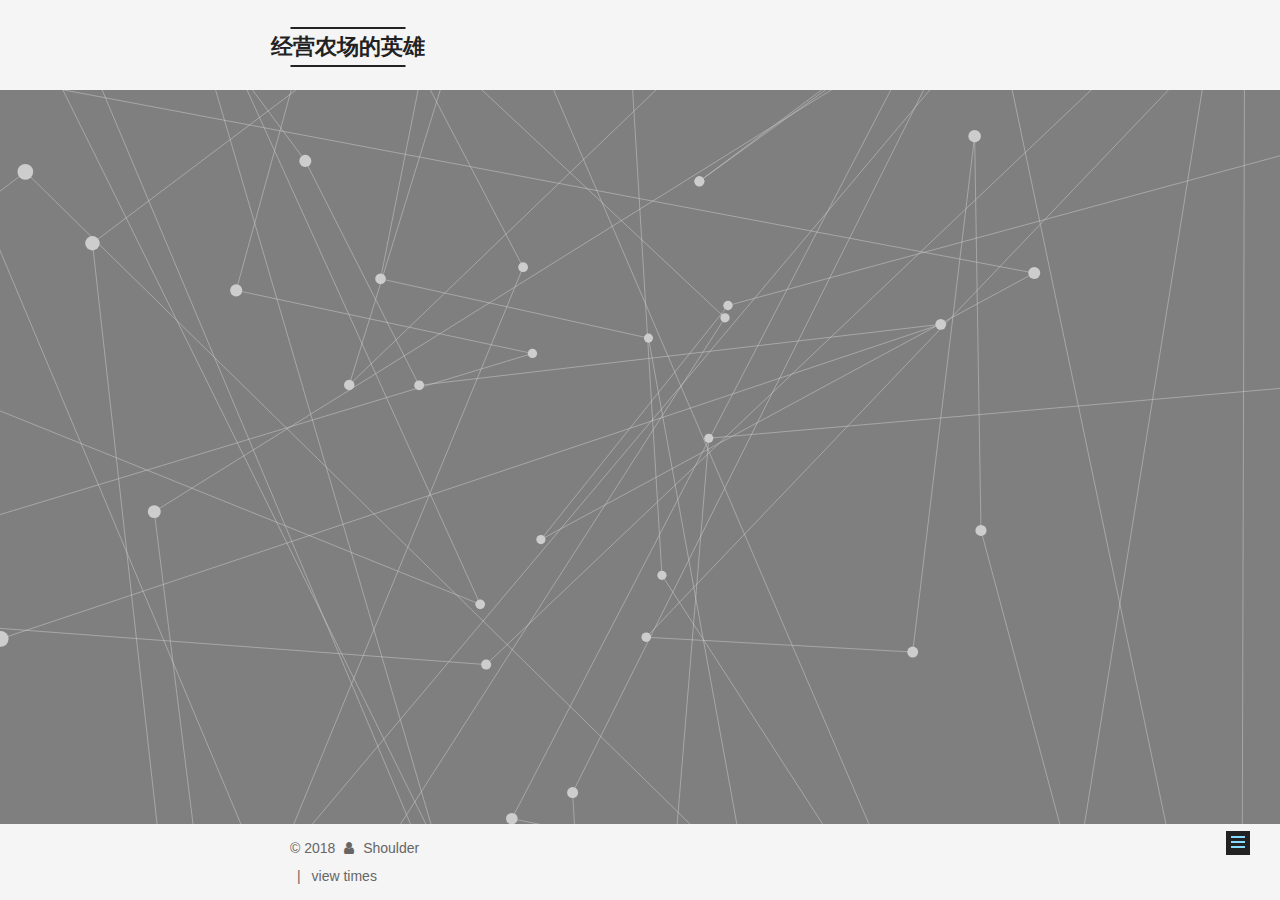
<file: 2018/01/27/github pages+hexo搭建博客之坑/index.html>
<!DOCTYPE html>



  




<html class="theme-next mist use-motion" lang="zh-Hans">
<head>
  <meta charset="UTF-8"/>
<meta http-equiv="X-UA-Compatible" content="IE=edge" />
<meta name="viewport" content="width=device-width, initial-scale=1, maximum-scale=1"/>
<meta name="theme-color" content="#222">









<meta http-equiv="Cache-Control" content="no-transform" />
<meta http-equiv="Cache-Control" content="no-siteapp" />
















  
  
  <link href="/lib/fancybox/source/jquery.fancybox.css?v=2.1.5" rel="stylesheet" type="text/css" />







<link href="/lib/font-awesome/css/font-awesome.min.css?v=4.6.2" rel="stylesheet" type="text/css" />

<link href="/css/main.css?v=5.1.4" rel="stylesheet" type="text/css" />


  <link rel="apple-touch-icon" sizes="180x180" href="/images/apple-touch-icon-next.png?v=5.1.4">


  <link rel="icon" type="image/png" sizes="32x32" href="/images/favicon-32x32-next.png?v=5.1.4">


  <link rel="icon" type="image/png" sizes="16x16" href="/images/favicon-16x16-next.png?v=5.1.4">


  <link rel="mask-icon" href="/images/logo.svg?v=5.1.4" color="#222">





  <meta name="keywords" content="Hexo, NexT" />










<meta name="description" content="基于windows：git和node.js安装在c盘； git指git bash编译器，安装好git后，桌面空白处右键会出现Git Bash here选项 $hexo s成功后打开http://localhost4000或https://localhost4000，打开失败可能是git的测试端口4000被占用（如安装了福昕阅读器），更改默认端口为5000： 1$ hexo s -p 5000">
<meta property="og:type" content="article">
<meta property="og:title" content="github pages+hexo搭建之坑">
<meta property="og:url" content="http://yoursite.com/2018/01/27/github pages+hexo搭建博客之坑/index.html">
<meta property="og:site_name" content="经营农场的英雄">
<meta property="og:description" content="基于windows：git和node.js安装在c盘； git指git bash编译器，安装好git后，桌面空白处右键会出现Git Bash here选项 $hexo s成功后打开http://localhost4000或https://localhost4000，打开失败可能是git的测试端口4000被占用（如安装了福昕阅读器），更改默认端口为5000： 1$ hexo s -p 5000">
<meta property="og:locale" content="zh-Hans">
<meta property="og:updated_time" content="2018-01-29T07:54:46.236Z">
<meta name="twitter:card" content="summary">
<meta name="twitter:title" content="github pages+hexo搭建之坑">
<meta name="twitter:description" content="基于windows：git和node.js安装在c盘； git指git bash编译器，安装好git后，桌面空白处右键会出现Git Bash here选项 $hexo s成功后打开http://localhost4000或https://localhost4000，打开失败可能是git的测试端口4000被占用（如安装了福昕阅读器），更改默认端口为5000： 1$ hexo s -p 5000">



<script type="text/javascript" id="hexo.configurations">
  var NexT = window.NexT || {};
  var CONFIG = {
    root: '/',
    scheme: 'Mist',
    version: '5.1.4',
    sidebar: {"position":"left","display":"post","offset":12,"b2t":false,"scrollpercent":false,"onmobile":false},
    fancybox: true,
    tabs: true,
    motion: {"enable":true,"async":false,"transition":{"post_block":"fadeIn","post_header":"slideDownIn","post_body":"slideDownIn","coll_header":"slideLeftIn","sidebar":"slideUpIn"}},
    duoshuo: {
      userId: '0',
      author: '博主'
    },
    algolia: {
      applicationID: '',
      apiKey: '',
      indexName: '',
      hits: {"per_page":10},
      labels: {"input_placeholder":"Search for Posts","hits_empty":"We didn't find any results for the search: ${query}","hits_stats":"${hits} results found in ${time} ms"}
    }
  };
</script>



  <link rel="canonical" href="http://yoursite.com/2018/01/27/github pages+hexo搭建博客之坑/"/>





  <title>github pages+hexo搭建之坑 | 经营农场的英雄</title>
  








</head>

<body itemscope itemtype="http://schema.org/WebPage" lang="zh-Hans">

  
  
    
  

  <div class="container sidebar-position-left page-post-detail">
    <div class="headband"></div>

    <header id="header" class="header" itemscope itemtype="http://schema.org/WPHeader">
      <div class="header-inner"><div class="site-brand-wrapper">
  <div class="site-meta ">
    

    <div class="custom-logo-site-title">
      <a href="/"  class="brand" rel="start">
        <span class="logo-line-before"><i></i></span>
        <span class="site-title">经营农场的英雄</span>
        <span class="logo-line-after"><i></i></span>
      </a>
    </div>
      
        <p class="site-subtitle"></p>
      
  </div>

  <div class="site-nav-toggle">
    <button>
      <span class="btn-bar"></span>
      <span class="btn-bar"></span>
      <span class="btn-bar"></span>
    </button>
  </div>
</div>

<nav class="site-nav">
  

  
    <ul id="menu" class="menu">
      
        
        <li class="menu-item menu-item-home">
          <a href="/" rel="section">
            
              <i class="menu-item-icon fa fa-fw fa-home"></i> <br />
            
            首页
          </a>
        </li>
      
        
        <li class="menu-item menu-item-tags">
          <a href="/tags" rel="section">
            
              <i class="menu-item-icon fa fa-fw fa-tags"></i> <br />
            
            标签
          </a>
        </li>
      
        
        <li class="menu-item menu-item-archives">
          <a href="/archives" rel="section">
            
              <i class="menu-item-icon fa fa-fw fa-archive"></i> <br />
            
            归档
          </a>
        </li>
      

      
    </ul>
  

  
</nav>



 </div>
    </header>

    <main id="main" class="main">
      <div class="main-inner">
        <div class="content-wrap">
          <div id="content" class="content">
            

  <div id="posts" class="posts-expand">
    

  

  
  
  

  <article class="post post-type-normal" itemscope itemtype="http://schema.org/Article">
  
  
  
  <div class="post-block">
    <link itemprop="mainEntityOfPage" href="http://yoursite.com/2018/01/27/github pages+hexo搭建博客之坑/">

    <span hidden itemprop="author" itemscope itemtype="http://schema.org/Person">
      <meta itemprop="name" content="Shoulder">
      <meta itemprop="description" content="">
      <meta itemprop="image" content="/uploads/avatar.gif">
    </span>

    <span hidden itemprop="publisher" itemscope itemtype="http://schema.org/Organization">
      <meta itemprop="name" content="经营农场的英雄">
    </span>

    
      <header class="post-header">

        
        
          <h1 class="post-title" itemprop="name headline">github pages+hexo搭建之坑</h1>
        

        <div class="post-meta">
          <span class="post-time">
            
              <span class="post-meta-item-icon">
                <i class="fa fa-calendar-o"></i>
              </span>
              
                <span class="post-meta-item-text">发表于</span>
              
              <time title="创建于" itemprop="dateCreated datePublished" datetime="2018-01-27T22:20:15+08:00">
                2018-01-27
              </time>
            

            

            
          </span>

          

          
            
          

          
          

          

          

          

        </div>
      </header>
    

    
    
    
    <div class="post-body" itemprop="articleBody">

      
      

      
        <ul>
<li>基于windows：git和node.js安装在c盘；</li>
<li>git指git bash编译器，安装好git后，桌面空白处右键会出现Git Bash here选项</li>
<li><p>$hexo s成功后打开<em><a href="http://localhost4000" target="_blank" rel="noopener">http://localhost4000</a></em>或<em><a href="https://localhost4000" target="_blank" rel="noopener">https://localhost4000</a></em>，打开失败可能是git的测试端口4000被占用（如<strong>安装了福昕阅读器</strong>），更改默认端口为5000：</p>
<figure class="highlight plain"><table><tr><td class="gutter"><pre><span class="line">1</span><br></pre></td><td class="code"><pre><span class="line">$ hexo s -p 5000</span><br></pre></td></tr></table></figure>
</li>
<li><p>对于hexo d过程中可能出现的错误 添加代码：</p>
<figure class="highlight plain"><table><tr><td class="gutter"><pre><span class="line">1</span><br><span class="line">2</span><br></pre></td><td class="code"><pre><span class="line">$ git config --global user.name  &quot;winceos&quot;</span><br><span class="line">$ git config --global user.email  winceos@gmail.com</span><br></pre></td></tr></table></figure>
</li>
<li><p>首次hexo d，git bash提示输入邮箱和密码，不是在终端输入，而是会弹出一个github窗口，<br>不要手残关掉了</p>
</li>
</ul>

      
    </div>
    
    
    

    

    

    

    <footer class="post-footer">
      

      
      
      

      

      
      
    </footer>
  </div>
  
  
  
  </article>



    <div class="post-spread">
      
    </div>
  </div>


          </div>
          


          

  



        </div>
        
          
  
  <div class="sidebar-toggle">
    <div class="sidebar-toggle-line-wrap">
      <span class="sidebar-toggle-line sidebar-toggle-line-first"></span>
      <span class="sidebar-toggle-line sidebar-toggle-line-middle"></span>
      <span class="sidebar-toggle-line sidebar-toggle-line-last"></span>
    </div>
  </div>

  <aside id="sidebar" class="sidebar">
    
    <div class="sidebar-inner">

      

      

      <section class="site-overview-wrap sidebar-panel sidebar-panel-active">
        <div class="site-overview">
          <div class="site-author motion-element" itemprop="author" itemscope itemtype="http://schema.org/Person">
            
              <img class="site-author-image" itemprop="image"
                src="/uploads/avatar.gif"
                alt="Shoulder" />
            
              <p class="site-author-name" itemprop="name">Shoulder</p>
              <p class="site-description motion-element" itemprop="description"></p>
          </div>

          <nav class="site-state motion-element">

            
              <div class="site-state-item site-state-posts">
              
                <a href="/archives">
              
                  <span class="site-state-item-count">1</span>
                  <span class="site-state-item-name">日志</span>
                </a>
              </div>
            

            

            

          </nav>

          

          

          
          

          
          

          

        </div>
      </section>

      

      

    </div>
  </aside>


        
      </div>
    </main>

    <footer id="footer" class="footer">
      <div class="footer-inner">
        <div class="copyright">&copy; <span itemprop="copyrightYear">2018</span>
  <span class="with-love">
    <i class="fa fa-user"></i>
  </span>
  <span class="author" itemprop="copyrightHolder">Shoulder</span>

  
</div>
 




  <div class="theme-info">




<script async src="//dn-lbstatics.qbox.me/busuanzi/2.3/busuanzi.pure.mini.js">
</script>

<span id="busuanzi_container_site_uv">

  <span class="post-meta-divider">|</span>
view <span id="busuanzi_value_site_uv"></span> times
</span>
        







        
      </div>
    </footer>

    
      <div class="back-to-top">
        <i class="fa fa-arrow-up"></i>
        
      </div>
    

    

  </div>

  

<script type="text/javascript">
  if (Object.prototype.toString.call(window.Promise) !== '[object Function]') {
    window.Promise = null;
  }
</script>









  






  
  







  
  
    <script type="text/javascript" src="/lib/jquery/index.js?v=2.1.3"></script>
  

  
  
    <script type="text/javascript" src="/lib/fastclick/lib/fastclick.min.js?v=1.0.6"></script>
  

  
  
    <script type="text/javascript" src="/lib/jquery_lazyload/jquery.lazyload.js?v=1.9.7"></script>
  

  
  
    <script type="text/javascript" src="/lib/velocity/velocity.min.js?v=1.2.1"></script>
  

  
  
    <script type="text/javascript" src="/lib/velocity/velocity.ui.min.js?v=1.2.1"></script>
  

  
  
    <script type="text/javascript" src="/lib/fancybox/source/jquery.fancybox.pack.js?v=2.1.5"></script>
  

  
  
    <script type="text/javascript" src="/lib/three/three.min.js"></script>
  

  
  
    <script type="text/javascript" src="/lib/three/canvas_lines.min.js"></script>
  


  


  <script type="text/javascript" src="/js/src/utils.js?v=5.1.4"></script>

  <script type="text/javascript" src="/js/src/motion.js?v=5.1.4"></script>



  
  

  
  <script type="text/javascript" src="/js/src/scrollspy.js?v=5.1.4"></script>
<script type="text/javascript" src="/js/src/post-details.js?v=5.1.4"></script>



  


  <script type="text/javascript" src="/js/src/bootstrap.js?v=5.1.4"></script>



  


  




	





  





  












  





  

  

  

  
  

  

  

  

  
</body>
</html>
</file>
<file: css/main.css>
/* normalize.css v3.0.2 | MIT License | git.io/normalize */
html {
  font-family: sans-serif; /* 1 */
  -ms-text-size-adjust: 100%; /* 2 */
  -webkit-text-size-adjust: 100%; /* 2 */
}
body {
  margin: 0;
}
article,
aside,
details,
figcaption,
figure,
footer,
header,
hgroup,
main,
menu,
nav,
section,
summary {
  display: block;
}
audio,
canvas,
progress,
video {
  display: inline-block; /* 1 */
  vertical-align: baseline; /* 2 */
}
audio:not([controls]) {
  display: none;
  height: 0;
}
[hidden],
template {
  display: none;
}
a {
  background-color: transparent;
}
a:active,
a:hover {
  outline: 0;
}
abbr[title] {
  border-bottom: 1px dotted;
}
b,
strong {
  font-weight: bold;
}
dfn {
  font-style: italic;
}
h1 {
  font-size: 2em;
  margin: 0.67em 0;
}
mark {
  background: #ff0;
  color: #000;
}
small {
  font-size: 80%;
}
sub,
sup {
  font-size: 75%;
  line-height: 0;
  position: relative;
  vertical-align: baseline;
}
sup {
  top: -0.5em;
}
sub {
  bottom: -0.25em;
}
img {
  border: 0;
}
svg:not(:root) {
  overflow: hidden;
}
figure {
  margin: 1em 40px;
}
hr {
  -moz-box-sizing: content-box;
  box-sizing: content-box;
  height: 0;
}
pre {
  overflow: auto;
}
code,
kbd,
pre,
samp {
  font-family: monospace, monospace;
  font-size: 1em;
}
button,
input,
optgroup,
select,
textarea {
  color: inherit; /* 1 */
  font: inherit; /* 2 */
  margin: 0; /* 3 */
}
button {
  overflow: visible;
}
button,
select {
  text-transform: none;
}
button,
html input[type="button"],
input[type="reset"],
input[type="submit"] {
  -webkit-appearance: button; /* 2 */
  cursor: pointer; /* 3 */
}
button[disabled],
html input[disabled] {
  cursor: default;
}
button::-moz-focus-inner,
input::-moz-focus-inner {
  border: 0;
  padding: 0;
}
input {
  line-height: normal;
}
input[type="checkbox"],
input[type="radio"] {
  box-sizing: border-box; /* 1 */
  padding: 0; /* 2 */
}
input[type="number"]::-webkit-inner-spin-button,
input[type="number"]::-webkit-outer-spin-button {
  height: auto;
}
input[type="search"] {
  -webkit-appearance: textfield; /* 1 */
  -moz-box-sizing: content-box;
  -webkit-box-sizing: content-box; /* 2 */
  box-sizing: content-box;
}
input[type="search"]::-webkit-search-cancel-button,
input[type="search"]::-webkit-search-decoration {
  -webkit-appearance: none;
}
fieldset {
  border: 1px solid #c0c0c0;
  margin: 0 2px;
  padding: 0.35em 0.625em 0.75em;
}
legend {
  border: 0; /* 1 */
  padding: 0; /* 2 */
}
textarea {
  overflow: auto;
}
optgroup {
  font-weight: bold;
}
table {
  border-collapse: collapse;
  border-spacing: 0;
}
td,
th {
  padding: 0;
}
::selection {
  background: #262a30;
  color: #fff;
}
body {
  position: relative;
  font-family: 'Lato', "PingFang SC", "Microsoft YaHei", sans-serif;
  font-size: 14px;
  line-height: 2;
  color: #555;
  background: #fff;
}
@media (max-width: 767px) {
  body {
    padding-right: 0 !important;
  }
}
@media (min-width: 768px) and (max-width: 991px) {
  body {
    padding-right: 0 !important;
  }
}
@media (min-width: 1600px) {
  body {
    font-size: 16px;
  }
}
h1,
h2,
h3,
h4,
h5,
h6 {
  margin: 0;
  padding: 0;
  font-weight: bold;
  line-height: 1.5;
  font-family: 'Lato', "PingFang SC", "Microsoft YaHei", sans-serif;
}
h2,
h3,
h4,
h5,
h6 {
  margin: 20px 0 15px;
}
h1 {
  font-size: 24px;
}
@media (max-width: 767px) {
  h1 {
    font-size: 20px;
  }
}
h2 {
  font-size: 22px;
}
@media (max-width: 767px) {
  h2 {
    font-size: 18px;
  }
}
h3 {
  font-size: 20px;
}
@media (max-width: 767px) {
  h3 {
    font-size: 16px;
  }
}
h4 {
  font-size: 18px;
}
@media (max-width: 767px) {
  h4 {
    font-size: 14px;
  }
}
h5 {
  font-size: 16px;
}
@media (max-width: 767px) {
  h5 {
    font-size: 12px;
  }
}
h6 {
  font-size: 14px;
}
@media (max-width: 767px) {
  h6 {
    font-size: 10px;
  }
}
p {
  margin: 0 0 20px 0;
}
a {
  color: #555;
  text-decoration: none;
  outline: none;
  border-bottom: 1px solid #999;
  word-wrap: break-word;
}
a:hover {
  color: #222;
  border-bottom-color: #222;
}
blockquote {
  margin: 0;
  padding: 0;
}
img {
  display: block;
  margin: auto;
  max-width: 100%;
  height: auto;
}
hr {
  margin: 40px 0;
  height: 3px;
  border: none;
  background-color: #ddd;
  background-image: repeating-linear-gradient(-45deg, #fff, #fff 4px, transparent 4px, transparent 8px);
}
blockquote {
  padding: 0 15px;
  color: #666;
  border-left: 4px solid #ddd;
}
blockquote cite::before {
  content: "-";
  padding: 0 5px;
}
dt {
  font-weight: 700;
}
dd {
  margin: 0;
  padding: 0;
}
kbd {
  border: 1px solid #ccc;
  border-radius: 0.2em;
  box-shadow: 0.1em 0.1em 0.2em rgba(0,0,0,0.1);
  background-color: #f9f9f9;
  font-family: inherit;
  background-image: -webkit-linear-gradient(top, #eee, #fff, #eee);
  padding: 0.1em 0.3em;
  white-space: nowrap;
}
.text-left {
  text-align: left;
}
.text-center {
  text-align: center;
}
.text-right {
  text-align: right;
}
.text-justify {
  text-align: justify;
}
.text-nowrap {
  white-space: nowrap;
}
.text-lowercase {
  text-transform: lowercase;
}
.text-uppercase {
  text-transform: uppercase;
}
.text-capitalize {
  text-transform: capitalize;
}
.center-block {
  display: block;
  margin-left: auto;
  margin-right: auto;
}
.clearfix:before,
.clearfix:after {
  content: " ";
  display: table;
}
.clearfix:after {
  clear: both;
}
.pullquote {
  width: 45%;
}
.pullquote.left {
  float: left;
  margin-left: 5px;
  margin-right: 10px;
}
.pullquote.right {
  float: right;
  margin-left: 10px;
  margin-right: 5px;
}
.affix.affix.affix {
  position: fixed;
}
.translation {
  margin-top: -20px;
  font-size: 14px;
  color: #999;
}
.scrollbar-measure {
  width: 100px;
  height: 100px;
  overflow: scroll;
  position: absolute;
  top: -9999px;
}
.use-motion .motion-element {
  opacity: 0;
}
table {
  margin: 20px 0;
  width: 100%;
  border-collapse: collapse;
  border-spacing: 0;
  border: 1px solid #ddd;
  font-size: 14px;
  table-layout: fixed;
  word-wrap: break-all;
}
table>tbody>tr:nth-of-type(odd) {
  background-color: #f9f9f9;
}
table>tbody>tr:hover {
  background-color: #f5f5f5;
}
caption,
th,
td {
  padding: 8px;
  text-align: left;
  vertical-align: middle;
  font-weight: normal;
}
th,
td {
  border-bottom: 3px solid #ddd;
  border-right: 1px solid #eee;
}
th {
  padding-bottom: 10px;
  font-weight: 700;
}
td {
  border-bottom-width: 1px;
}
html,
body {
  height: 100%;
}
.container {
  position: relative;
  min-height: 100%;
}
.header-inner {
  margin: 0 auto;
  padding: 100px 0 70px;
  width: 700px;
}
@media (min-width: 1600px) {
  .container .header-inner {
    width: 900px;
  }
}
.main {
  padding-bottom: 150px;
}
.main-inner {
  margin: 0 auto;
  width: 700px;
}
@media (min-width: 1600px) {
  .container .main-inner {
    width: 900px;
  }
}
.footer {
  position: absolute;
  left: 0;
  bottom: 0;
  width: 100%;
  min-height: 50px;
}
.footer-inner {
  box-sizing: border-box;
  margin: 20px auto;
  width: 700px;
}
@media (min-width: 1600px) {
  .container .footer-inner {
    width: 900px;
  }
}
pre,
.highlight {
  overflow: auto;
  margin: 20px 0;
  padding: 0;
  font-size: 13px;
  color: #4d4d4c;
  background: #f7f7f7;
  line-height: 1.6;
}
pre,
code {
  font-family: consolas, Menlo, "PingFang SC", "Microsoft YaHei", monospace;
}
code {
  padding: 2px 4px;
  word-wrap: break-word;
  color: #555;
  background: #eee;
  border-radius: 3px;
  font-size: 13px;
}
pre {
  padding: 10px;
}
pre code {
  padding: 0;
  color: #4d4d4c;
  background: none;
  text-shadow: none;
}
.highlight {
  border-radius: 1px;
}
.highlight pre {
  border: none;
  margin: 0;
  padding: 10px 0;
}
.highlight table {
  margin: 0;
  width: auto;
  border: none;
}
.highlight td {
  border: none;
  padding: 0;
}
.highlight figcaption {
  font-size: 1em;
  color: #4d4d4c;
  line-height: 1em;
  margin-bottom: 1em;
}
.highlight figcaption:before,
.highlight figcaption:after {
  content: " ";
  display: table;
}
.highlight figcaption:after {
  clear: both;
}
.highlight figcaption a {
  float: right;
  color: #4d4d4c;
}
.highlight figcaption a:hover {
  border-bottom-color: #4d4d4c;
}
.highlight .gutter pre {
  padding-left: 10px;
  padding-right: 10px;
  color: #869194;
  text-align: right;
  background-color: #eff2f3;
}
.highlight .code pre {
  width: 100%;
  padding-left: 10px;
  padding-right: 10px;
  background-color: #f7f7f7;
}
.highlight .line {
  height: 20px;
}
.gutter {
  -webkit-user-select: none;
  -moz-user-select: none;
  -ms-user-select: none;
  user-select: none;
}
.gist table {
  width: auto;
}
.gist table td {
  border: none;
}
pre .deletion {
  background: #fdd;
}
pre .addition {
  background: #dfd;
}
pre .meta {
  color: #8959a8;
}
pre .comment {
  color: #8e908c;
}
pre .variable,
pre .attribute,
pre .tag,
pre .regexp,
pre .ruby .constant,
pre .xml .tag .title,
pre .xml .pi,
pre .xml .doctype,
pre .html .doctype,
pre .css .id,
pre .css .class,
pre .css .pseudo {
  color: #c82829;
}
pre .number,
pre .preprocessor,
pre .built_in,
pre .literal,
pre .params,
pre .constant,
pre .command {
  color: #f5871f;
}
pre .ruby .class .title,
pre .css .rules .attribute,
pre .string,
pre .value,
pre .inheritance,
pre .header,
pre .ruby .symbol,
pre .xml .cdata,
pre .special,
pre .number,
pre .formula {
  color: #718c00;
}
pre .title,
pre .css .hexcolor {
  color: #3e999f;
}
pre .function,
pre .python .decorator,
pre .python .title,
pre .ruby .function .title,
pre .ruby .title .keyword,
pre .perl .sub,
pre .javascript .title,
pre .coffeescript .title {
  color: #4271ae;
}
pre .keyword,
pre .javascript .function {
  color: #8959a8;
}
.full-image.full-image.full-image.full-image {
  border: none;
  max-width: 100%;
  width: auto;
  margin: 20px auto 25px;
}
@media (min-width: 992px) {
  .full-image.full-image.full-image.full-image {
    max-width: none;
    width: 110%;
    margin: 25px -5%;
  }
}
.blockquote-center,
.page-home .post-type-quote blockquote,
.page-post-detail .post-type-quote blockquote {
  position: relative;
  margin: 40px 0;
  padding: 0;
  border-left: none;
  text-align: center;
}
.blockquote-center::before,
.page-home .post-type-quote blockquote::before,
.page-post-detail .post-type-quote blockquote::before,
.blockquote-center::after,
.page-home .post-type-quote blockquote::after,
.page-post-detail .post-type-quote blockquote::after {
  position: absolute;
  content: ' ';
  display: block;
  width: 100%;
  height: 24px;
  opacity: 0.2;
  background-repeat: no-repeat;
  background-position: 0 -6px;
  background-size: 22px 22px;
}
.blockquote-center::before,
.page-home .post-type-quote blockquote::before,
.page-post-detail .post-type-quote blockquote::before {
  top: -20px;
  background-image: url("../images/quote-l.svg");
  border-top: 1px solid #ccc;
}
.blockquote-center::after,
.page-home .post-type-quote blockquote::after,
.page-post-detail .post-type-quote blockquote::after {
  bottom: -20px;
  background-image: url("../images/quote-r.svg");
  border-bottom: 1px solid #ccc;
  background-position: 100% 8px;
}
.blockquote-center p,
.page-home .post-type-quote blockquote p,
.page-post-detail .post-type-quote blockquote p,
.blockquote-center div,
.page-home .post-type-quote blockquote div,
.page-post-detail .post-type-quote blockquote div {
  text-align: center;
}
.post .post-body .group-picture img {
  box-sizing: border-box;
  padding: 0 3px;
  border: none;
}
.post .group-picture-row {
  overflow: hidden;
  margin-top: 6px;
}
.post .group-picture-row:first-child {
  margin-top: 0;
}
.post .group-picture-column {
  float: left;
}
.page-post-detail .post-body .group-picture-column {
  float: none;
  margin-top: 10px;
  width: auto !important;
}
.page-post-detail .post-body .group-picture-column img {
  margin: 0 auto;
}
.page-archive .group-picture-container {
  overflow: hidden;
}
.page-archive .group-picture-row {
  float: left;
}
.page-archive .group-picture-row:first-child {
  margin-top: 6px;
}
.page-archive .group-picture-column {
  max-width: 150px;
  max-height: 150px;
}
.post-body .note {
  position: relative;
  padding: 15px;
  margin-bottom: 20px;
  border: 1px solid #eee;
  border-left-width: 5px;
  border-radius: 3px;
}
.post-body .note h2,
.post-body .note h3,
.post-body .note h4,
.post-body .note h5,
.post-body .note h6 {
  margin-top: 0;
  margin-bottom: 0;
  border-bottom: initial;
  padding-top: 0 !important;
}
.post-body .note p:first-child,
.post-body .note ul:first-child,
.post-body .note ol:first-child,
.post-body .note table:first-child,
.post-body .note pre:first-child,
.post-body .note blockquote:first-child {
  margin-top: 0;
}
.post-body .note p:last-child,
.post-body .note ul:last-child,
.post-body .note ol:last-child,
.post-body .note table:last-child,
.post-body .note pre:last-child,
.post-body .note blockquote:last-child {
  margin-bottom: 0;
}
.post-body .note.default {
  border-left-color: #777;
}
.post-body .note.default h2,
.post-body .note.default h3,
.post-body .note.default h4,
.post-body .note.default h5,
.post-body .note.default h6 {
  color: #777;
}
.post-body .note.primary {
  border-left-color: #6f42c1;
}
.post-body .note.primary h2,
.post-body .note.primary h3,
.post-body .note.primary h4,
.post-body .note.primary h5,
.post-body .note.primary h6 {
  color: #6f42c1;
}
.post-body .note.info {
  border-left-color: #428bca;
}
.post-body .note.info h2,
.post-body .note.info h3,
.post-body .note.info h4,
.post-body .note.info h5,
.post-body .note.info h6 {
  color: #428bca;
}
.post-body .note.success {
  border-left-color: #5cb85c;
}
.post-body .note.success h2,
.post-body .note.success h3,
.post-body .note.success h4,
.post-body .note.success h5,
.post-body .note.success h6 {
  color: #5cb85c;
}
.post-body .note.warning {
  border-left-color: #f0ad4e;
}
.post-body .note.warning h2,
.post-body .note.warning h3,
.post-body .note.warning h4,
.post-body .note.warning h5,
.post-body .note.warning h6 {
  color: #f0ad4e;
}
.post-body .note.danger {
  border-left-color: #d9534f;
}
.post-body .note.danger h2,
.post-body .note.danger h3,
.post-body .note.danger h4,
.post-body .note.danger h5,
.post-body .note.danger h6 {
  color: #d9534f;
}
.post-body .label {
  display: inline;
  padding: 0 2px;
  white-space: nowrap;
}
.post-body .label.default {
  background-color: #f0f0f0;
}
.post-body .label.primary {
  background-color: #efe6f7;
}
.post-body .label.info {
  background-color: #e5f2f8;
}
.post-body .label.success {
  background-color: #e7f4e9;
}
.post-body .label.warning {
  background-color: #fcf6e1;
}
.post-body .label.danger {
  background-color: #fae8eb;
}
.post-body .tabs {
  position: relative;
  display: block;
  margin-bottom: 20px;
  padding-top: 10px;
}
.post-body .tabs ul.nav-tabs {
  margin: 0;
  padding: 0;
  display: flex;
  margin-bottom: -1px;
}
@media (max-width: 413px) {
  .post-body .tabs ul.nav-tabs {
    display: block;
    margin-bottom: 5px;
  }
}
.post-body .tabs ul.nav-tabs li.tab {
  list-style-type: none !important;
  margin: 0 0.25em 0 0;
  border-top: 3px solid transparent;
  border-left: 1px solid transparent;
  border-right: 1px solid transparent;
}
@media (max-width: 413px) {
  .post-body .tabs ul.nav-tabs li.tab {
    margin: initial;
    border-top: 1px solid transparent;
    border-left: 3px solid transparent;
    border-right: 1px solid transparent;
    border-bottom: 1px solid transparent;
  }
}
.post-body .tabs ul.nav-tabs li.tab a {
  outline: 0;
  border-bottom: initial;
  display: block;
  line-height: 1.8em;
  padding: 0.25em 0.75em;
  transition-duration: 0.2s;
  transition-timing-function: ease-out;
  transition-delay: 0s;
}
.post-body .tabs ul.nav-tabs li.tab a i {
  width: 1.285714285714286em;
}
.post-body .tabs ul.nav-tabs li.tab.active {
  border-top: 3px solid #fc6423;
  border-left: 1px solid #ddd;
  border-right: 1px solid #ddd;
  background-color: #fff;
}
@media (max-width: 413px) {
  .post-body .tabs ul.nav-tabs li.tab.active {
    border-top: 1px solid #ddd;
    border-left: 3px solid #fc6423;
    border-right: 1px solid #ddd;
    border-bottom: 1px solid #ddd;
  }
}
.post-body .tabs ul.nav-tabs li.tab.active a {
  cursor: default;
  color: #555;
}
.post-body .tabs .tab-content {
  background-color: #fff;
}
.post-body .tabs .tab-content .tab-pane {
  border: 1px solid #ddd;
  padding: 20px 20px 0 20px;
}
.post-body .tabs .tab-content .tab-pane:not(.active) {
  display: none !important;
}
.post-body .tabs .tab-content .tab-pane.active {
  display: block !important;
}
.btn {
  display: inline-block;
  padding: 0 20px;
  font-size: 14px;
  color: #555;
  background: transparent;
  border: 2px solid #222;
  text-decoration: none;
  border-radius: 0;
  transition-property: background-color;
  transition-duration: 0.2s;
  transition-timing-function: ease-in-out;
  transition-delay: 0s;
  line-height: 2;
}
.btn:hover {
  border-color: #222;
  color: #222;
  background: #fff;
}
.btn +.btn {
  margin: 0 0 8px 8px;
}
.btn .fa-fw {
  width: 1.285714285714286em;
  text-align: left;
}
.btn-bar {
  display: block;
  width: 22px;
  height: 2px;
  background: #555;
  border-radius: 1px;
}
.btn-bar+.btn-bar {
  margin-top: 4px;
}
.pagination {
  margin: 120px 0 40px;
  text-align: center;
  border-top: 1px solid #eee;
}
.page-number-basic,
.pagination .prev,
.pagination .next,
.pagination .page-number,
.pagination .space {
  display: inline-block;
  position: relative;
  top: -1px;
  margin: 0 10px;
  padding: 0 11px;
}
@media (max-width: 767px) {
  .page-number-basic,
  .pagination .prev,
  .pagination .next,
  .pagination .page-number,
  .pagination .space {
    margin: 0 5px;
  }
}
.pagination .prev,
.pagination .next,
.pagination .page-number {
  border-bottom: 0;
  border-top: 1px solid #eee;
  transition-property: border-color;
  transition-duration: 0.2s;
  transition-timing-function: ease-in-out;
  transition-delay: 0s;
}
.pagination .prev:hover,
.pagination .next:hover,
.pagination .page-number:hover {
  border-top-color: #222;
}
.pagination .space {
  padding: 0;
  margin: 0;
}
.pagination .prev {
  margin-left: 0;
}
.pagination .next {
  margin-right: 0;
}
.pagination .page-number.current {
  color: #fff;
  background: #ccc;
  border-top-color: #ccc;
}
@media (max-width: 767px) {
  .pagination {
    border-top: none;
  }
  .pagination .prev,
  .pagination .next,
  .pagination .page-number {
    margin-bottom: 10px;
    border-top: 0;
    border-bottom: 1px solid #eee;
    padding: 0 10px;
  }
  .pagination .prev:hover,
  .pagination .next:hover,
  .pagination .page-number:hover {
    border-bottom-color: #222;
  }
}
.comments {
  margin: 60px 20px 0;
}
.tag-cloud {
  text-align: center;
}
.tag-cloud a {
  display: inline-block;
  margin: 10px;
}
.back-to-top {
  box-sizing: border-box;
  position: fixed;
  bottom: -100px;
  right: 30px;
  z-index: 1050;
  padding: 0 6px;
  width: 24px;
  background: #222;
  font-size: 12px;
  opacity: 1;
  color: #fff;
  cursor: pointer;
  text-align: center;
  -webkit-transform: translateZ(0);
  transition-property: bottom;
  transition-duration: 0.2s;
  transition-timing-function: ease-in-out;
  transition-delay: 0s;
}
@media (min-width: 768px) and (max-width: 991px) {
  .back-to-top {
    display: none !important;
  }
}
@media (max-width: 767px) {
  .back-to-top {
    display: none !important;
  }
}
.back-to-top.back-to-top-on {
  bottom: 19px;
}
.header {
  background: transparent;
}
.header-inner {
  position: relative;
}
.headband {
  height: 3px;
  background: #222;
}
.site-meta {
  margin: 0;
  text-align: left;
}
@media (max-width: 767px) {
  .site-meta {
    text-align: center;
  }
}
.brand {
  position: relative;
  display: inline-block;
  padding: 0 40px;
  color: #222;
  background: #222;
  border-bottom: none;
}
.brand:hover {
  color: #222;
}
.logo {
  display: inline-block;
  margin-right: 5px;
  line-height: 36px;
  vertical-align: top;
}
.site-title {
  display: inline-block;
  vertical-align: top;
  line-height: 36px;
  font-size: 20px;
  font-weight: normal;
  font-family: 'Lato', "PingFang SC", "Microsoft YaHei", sans-serif;
}
.site-subtitle {
  margin-top: 10px;
  font-size: 13px;
  color: #999;
}
.use-motion .brand {
  opacity: 0;
}
.use-motion .logo,
.use-motion .site-title,
.use-motion .site-subtitle {
  opacity: 0;
  position: relative;
  top: -10px;
}
.site-nav-toggle {
  display: none;
  position: absolute;
  top: 10px;
  left: 10px;
}
@media (max-width: 767px) {
  .site-nav-toggle {
    display: block;
  }
}
.site-nav-toggle button {
  margin-top: 2px;
  padding: 9px 10px;
  background: transparent;
  border: none;
}
@media (max-width: 767px) {
  .site-nav {
    display: none;
    margin: 0 -10px;
    padding: 0 10px;
    clear: both;
    border-top: 1px solid #ddd;
  }
}
@media (min-width: 768px) and (max-width: 991px) {
  .site-nav {
    display: block !important;
  }
}
@media (min-width: 992px) {
  .site-nav {
    display: block !important;
  }
}
.menu {
  margin-top: 20px;
  padding-left: 0;
  text-align: center;
}
.menu .menu-item {
  display: inline-block;
  margin: 0 10px;
  list-style: none;
}
@media screen and (max-width: 767px) {
  .menu .menu-item {
    margin-top: 10px;
  }
}
.menu .menu-item a {
  display: block;
  font-size: 13px;
  line-height: inherit;
  border-bottom: 1px solid transparent;
  transition-property: border-color;
  transition-duration: 0.2s;
  transition-timing-function: ease-in-out;
  transition-delay: 0s;
}
.menu .menu-item a:hover {
  border-bottom-color: #222;
}
.menu .menu-item .fa {
  margin-right: 5px;
}
.use-motion .menu-item {
  opacity: 0;
}
.post-body {
  font-family: 'Lato', "PingFang SC", "Microsoft YaHei", sans-serif;
}
@media (max-width: 767px) {
  .post-body {
    word-break: break-word;
  }
}
.post-body .fancybox img {
  display: block !important;
  margin: 0 auto;
  cursor: pointer;
  cursor: zoom-in;
  cursor: -webkit-zoom-in;
}
.post-body .image-caption,
.post-body .figure .caption {
  margin: -20px auto 15px;
  text-align: center;
  font-size: 14px;
  color: #999;
  font-weight: bold;
  line-height: 1;
}
.post-sticky-flag {
  display: inline-block;
  font-size: 16px;
  -ms-transform: rotate(30deg);
  -webkit-transform: rotate(30deg);
  -moz-transform: rotate(30deg);
  -ms-transform: rotate(30deg);
  -o-transform: rotate(30deg);
  transform: rotate(30deg);
}
.use-motion .post-block,
.use-motion .pagination,
.use-motion .comments {
  opacity: 0;
}
.use-motion .post-header {
  opacity: 0;
}
.use-motion .post-body {
  opacity: 0;
}
.use-motion .collection-title {
  opacity: 0;
}
.posts-expand {
  padding-top: 40px;
}
@media (max-width: 767px) {
  .posts-expand {
    margin: 0 20px;
  }
  .post-body pre .gutter pre {
    padding-right: 10px;
  }
  .post-body .highlight {
    margin-left: 0px;
    margin-right: 0px;
    padding: 0;
  }
  .post-body .highlight .gutter pre {
    padding-right: 10px;
  }
}
@media (min-width: 992px) {
  .posts-expand .post-body {
    text-align: justify;
  }
}
.posts-expand .post-body h2,
.posts-expand .post-body h3,
.posts-expand .post-body h4,
.posts-expand .post-body h5,
.posts-expand .post-body h6 {
  padding-top: 10px;
}
.posts-expand .post-body h2 .header-anchor,
.posts-expand .post-body h3 .header-anchor,
.posts-expand .post-body h4 .header-anchor,
.posts-expand .post-body h5 .header-anchor,
.posts-expand .post-body h6 .header-anchor {
  float: right;
  margin-left: 10px;
  color: #ccc;
  border-bottom-style: none;
  visibility: hidden;
}
.posts-expand .post-body h2 .header-anchor:hover,
.posts-expand .post-body h3 .header-anchor:hover,
.posts-expand .post-body h4 .header-anchor:hover,
.posts-expand .post-body h5 .header-anchor:hover,
.posts-expand .post-body h6 .header-anchor:hover {
  color: inherit;
}
.posts-expand .post-body h2:hover .header-anchor,
.posts-expand .post-body h3:hover .header-anchor,
.posts-expand .post-body h4:hover .header-anchor,
.posts-expand .post-body h5:hover .header-anchor,
.posts-expand .post-body h6:hover .header-anchor {
  visibility: visible;
}
.posts-expand .post-body ul li {
  list-style: circle;
}
.posts-expand .post-body img {
  box-sizing: border-box;
  margin: auto;
  padding: 3px;
  border: 1px solid #ddd;
}
.posts-expand .post-body .fancybox img {
  margin: 0 auto 25px;
}
@media (max-width: 767px) {
  .posts-collapse {
    margin: 0 20px;
  }
  .posts-collapse .post-title,
  .posts-collapse .post-meta {
    display: block;
    width: auto;
    text-align: left;
  }
}
.posts-collapse {
  position: relative;
  z-index: 1010;
  margin-left: 0;
}
.posts-collapse::after {
  content: " ";
  position: absolute;
  top: 20px;
  left: 0;
  margin-left: -2px;
  width: 4px;
  height: 100%;
  background: #f5f5f5;
  z-index: -1;
}
@media (max-width: 767px) {
  .posts-collapse {
    margin: 0 20px;
  }
}
.posts-collapse .collection-title {
  position: relative;
  margin: 60px 0;
}
.posts-collapse .collection-title h1,
.posts-collapse .collection-title h2 {
  margin-left: 20px;
}
.posts-collapse .collection-title small {
  color: #bbb;
  margin-left: 5px;
}
.posts-collapse .collection-title::before {
  content: " ";
  position: absolute;
  left: 0;
  top: 50%;
  margin-left: -4px;
  margin-top: -4px;
  width: 8px;
  height: 8px;
  background: #bbb;
  border-radius: 50%;
}
.posts-collapse .post {
  margin: 30px 0;
}
.posts-collapse .post-header {
  position: relative;
  transition-duration: 0.2s;
  transition-timing-function: ease-in-out;
  transition-delay: 0s;
  transition-property: border;
  border-bottom: 1px dashed #ccc;
}
.posts-collapse .post-header::before {
  content: " ";
  position: absolute;
  left: 0;
  top: 12px;
  width: 6px;
  height: 6px;
  margin-left: -4px;
  background: #bbb;
  border-radius: 50%;
  border: 1px solid #fff;
  transition-duration: 0.2s;
  transition-timing-function: ease-in-out;
  transition-delay: 0s;
  transition-property: background;
}
.posts-collapse .post-header:hover {
  border-bottom-color: #666;
}
.posts-collapse .post-header:hover::before {
  background: #222;
}
.posts-collapse .post-meta {
  position: absolute;
  font-size: 12px;
  left: 20px;
  top: 5px;
}
.posts-collapse .post-comments-count {
  display: none;
}
.posts-collapse .post-title {
  margin-left: 60px;
  font-size: 16px;
  font-weight: normal;
  line-height: inherit;
}
.posts-collapse .post-title::after {
  margin-left: 3px;
  opacity: 0.6;
}
.posts-collapse .post-title a {
  color: #666;
  border-bottom: none;
}
.page-home .post-type-quote .post-header,
.page-post-detail .post-type-quote .post-header,
.page-home .post-type-quote .post-tags,
.page-post-detail .post-type-quote .post-tags {
  display: none;
}
.posts-expand .post-title {
  text-align: center;
  word-break: break-word;
  font-weight: 400;
}
.posts-expand .post-title-link {
  display: inline-block;
  position: relative;
  color: #555;
  border-bottom: none;
  line-height: 1.2;
  vertical-align: top;
}
.posts-expand .post-title-link::before {
  content: "";
  position: absolute;
  width: 100%;
  height: 2px;
  bottom: 0;
  left: 0;
  background-color: #000;
  visibility: hidden;
  -webkit-transform: scaleX(0);
  -moz-transform: scaleX(0);
  -ms-transform: scaleX(0);
  -o-transform: scaleX(0);
  transform: scaleX(0);
  transition-duration: 0.2s;
  transition-timing-function: ease-in-out;
  transition-delay: 0s;
}
.posts-expand .post-title-link:hover::before {
  visibility: visible;
  -webkit-transform: scaleX(1);
  -moz-transform: scaleX(1);
  -ms-transform: scaleX(1);
  -o-transform: scaleX(1);
  transform: scaleX(1);
}
.posts-expand .post-title-link .fa {
  font-size: 16px;
}
.posts-expand .post-meta {
  margin: 3px 0 60px 0;
  color: #999;
  font-family: 'Lato', "PingFang SC", "Microsoft YaHei", sans-serif;
  font-size: 12px;
  text-align: center;
}
.posts-expand .post-meta .post-category-list {
  display: inline-block;
  margin: 0;
  padding: 3px;
}
.posts-expand .post-meta .post-category-list-link {
  color: #999;
}
.posts-expand .post-meta .post-description {
  font-size: 14px;
  margin-top: 2px;
}
.post-meta-divider {
  margin: 0 0.5em;
}
.post-meta-item-icon {
  margin-right: 3px;
}
@media (min-width: 768px) and (max-width: 991px) {
  .post-meta-item-icon {
    display: inline-block;
  }
}
@media (max-width: 767px) {
  .post-meta-item-icon {
    display: inline-block;
  }
}
@media (min-width: 768px) and (max-width: 991px) {
  .post-meta-item-text {
    display: none;
  }
}
@media (max-width: 767px) {
  .post-meta-item-text {
    display: none;
  }
}
@media (max-width: 767px) {
  .posts-expand .post-comments-count {
    display: none;
  }
}
.post-button {
  margin-top: 40px;
}
.posts-expand .post-tags {
  margin-top: 40px;
  text-align: center;
}
.posts-expand .post-tags a {
  display: inline-block;
  margin-right: 10px;
  font-size: 13px;
}
.post-nav {
  display: table;
  margin-top: 15px;
  width: 100%;
  border-top: 1px solid #eee;
}
.post-nav-divider {
  display: table-cell;
  width: 10%;
}
.post-nav-item {
  display: table-cell;
  padding: 10px 0 0 0;
  width: 45%;
  vertical-align: top;
}
.post-nav-item a {
  position: relative;
  display: block;
  line-height: 25px;
  font-size: 14px;
  color: #555;
  border-bottom: none;
}
.post-nav-item a:hover {
  color: #222;
  border-bottom: none;
}
.post-nav-item a:active {
  top: 2px;
}
.post-nav-item .fa {
  position: absolute;
  top: 8px;
  left: 0;
  font-size: 12px;
}
.post-nav-next a {
  padding-left: 15px;
}
.post-nav-prev {
  text-align: right;
}
.post-nav-prev a {
  padding-right: 15px;
}
.post-nav-prev .fa {
  right: 0;
  left: auto;
}
.posts-expand .post-eof {
  display: block;
  margin: 80px auto 60px;
  width: 8%;
  height: 1px;
  background: #ccc;
  text-align: center;
}
.post:last-child .post-eof.post-eof.post-eof {
  display: none;
}
.post-gallery {
  display: table;
  table-layout: fixed;
  width: 100%;
  border-collapse: separate;
}
.post-gallery-row {
  display: table-row;
}
.post-gallery .post-gallery-img {
  display: table-cell;
  text-align: center;
  vertical-align: middle;
  border: none;
}
.post-gallery .post-gallery-img img {
  max-width: 100%;
  max-height: 100%;
  border: none;
}
.fancybox-close,
.fancybox-close:hover {
  border: none;
}
.rtl.post-body p,
.rtl.post-body a,
.rtl.post-body h1,
.rtl.post-body h2,
.rtl.post-body h3,
.rtl.post-body h4,
.rtl.post-body h5,
.rtl.post-body h6,
.rtl.post-body li,
.rtl.post-body ul,
.rtl.post-body ol {
  direction: rtl;
  font-family: UKIJ Ekran;
}
.rtl.post-title {
  font-family: UKIJ Ekran;
}
.sidebar {
  position: fixed;
  right: 0;
  top: 0;
  bottom: 0;
  width: 0;
  z-index: 1040;
  box-shadow: inset 0 2px 6px #000;
  background: #222;
  -webkit-transform: translateZ(0);
}
.sidebar a {
  color: #999;
  border-bottom-color: #555;
}
.sidebar a:hover {
  color: #eee;
}
@media (min-width: 768px) and (max-width: 991px) {
  .sidebar {
    display: none !important;
  }
}
@media (max-width: 767px) {
  .sidebar {
    display: none !important;
  }
}
.sidebar-inner {
  position: relative;
  padding: 20px 10px;
  color: #999;
  text-align: center;
}
.site-overview-wrap {
  overflow: hidden;
}
.site-overview {
  overflow-y: auto;
  overflow-x: hidden;
}
.sidebar-toggle {
  position: fixed;
  right: 30px;
  bottom: 45px;
  width: 14px;
  height: 14px;
  padding: 5px;
  background: #222;
  line-height: 0;
  z-index: 1050;
  cursor: pointer;
  -webkit-transform: translateZ(0);
}
@media (min-width: 768px) and (max-width: 991px) {
  .sidebar-toggle {
    display: none !important;
  }
}
@media (max-width: 767px) {
  .sidebar-toggle {
    display: none !important;
  }
}
.sidebar-toggle-line {
  position: relative;
  display: inline-block;
  vertical-align: top;
  height: 2px;
  width: 100%;
  background: #fff;
  margin-top: 3px;
}
.sidebar-toggle-line:first-child {
  margin-top: 0;
}
.site-author-image {
  display: block;
  margin: 0 auto;
  padding: 2px;
  max-width: 96px;
  height: auto;
  border: 2px solid #333;
}
.site-author-name {
  margin: 5px 0 0;
  text-align: center;
  color: #f5f5f5;
  font-weight: normal;
}
.site-description {
  margin-top: 5px;
  text-align: center;
  font-size: 14px;
  color: #999;
}
.site-state {
  overflow: hidden;
  line-height: 1.4;
  white-space: nowrap;
  text-align: center;
}
.site-state-item {
  display: inline-block;
  padding: 0 15px;
  border-left: 1px solid #333;
}
.site-state-item:first-child {
  border-left: none;
}
.site-state-item a {
  border-bottom: none;
}
.site-state-item-count {
  display: block;
  text-align: center;
  color: inherit;
  font-weight: 600;
  font-size: 18px;
}
.site-state-item-name {
  font-size: 13px;
  color: inherit;
}
.feed-link {
  margin-top: 20px;
}
.feed-link a {
  display: inline-block;
  padding: 0 15px;
  color: #fc6423;
  border: 1px solid #fc6423;
  border-radius: 4px;
}
.feed-link a i {
  color: #fc6423;
  font-size: 14px;
}
.feed-link a:hover {
  color: #fff;
  background: #fc6423;
}
.feed-link a:hover i {
  color: #fff;
}
.links-of-author {
  margin-top: 20px;
}
.links-of-author a {
  display: inline-block;
  vertical-align: middle;
  margin-right: 10px;
  margin-bottom: 10px;
  border-bottom-color: #555;
  font-size: 13px;
}
.links-of-author a:before {
  display: inline-block;
  vertical-align: middle;
  margin-right: 3px;
  content: " ";
  width: 4px;
  height: 4px;
  border-radius: 50%;
  background: #c4f250;
}
.links-of-blogroll {
  font-size: 13px;
}
.links-of-blogroll-title {
  margin-top: 20px;
  font-size: 14px;
  font-weight: 600;
}
.links-of-blogroll-list {
  margin: 0;
  padding: 0;
  list-style: none;
}
.links-of-blogroll-item {
  padding: 2px 10px;
}
.links-of-blogroll-item a {
  max-width: 280px;
  box-sizing: border-box;
  display: inline-block;
  overflow: hidden;
  white-space: nowrap;
  text-overflow: ellipsis;
}
.sidebar-nav {
  margin: 0 0 20px;
  padding-left: 0;
}
.sidebar-nav li {
  display: inline-block;
  cursor: pointer;
  border-bottom: 1px solid transparent;
  font-size: 14px;
  color: #555;
}
.sidebar-nav li:hover {
  color: #f5f5f5;
}
.page-post-detail .sidebar-nav-toc {
  padding: 0 5px;
}
.page-post-detail .sidebar-nav-overview {
  margin-left: 10px;
}
.sidebar-nav .sidebar-nav-active {
  color: #87daff;
  border-bottom-color: #87daff;
}
.sidebar-nav .sidebar-nav-active:hover {
  color: #87daff;
}
.sidebar-panel {
  display: none;
}
.sidebar-panel-active {
  display: block;
}
.post-toc-empty {
  font-size: 14px;
  color: #666;
}
.post-toc-wrap {
  overflow: hidden;
}
.post-toc {
  overflow: auto;
}
.post-toc ol {
  margin: 0;
  padding: 0 2px 5px 10px;
  text-align: left;
  list-style: none;
  font-size: 14px;
}
.post-toc ol > ol {
  padding-left: 0;
}
.post-toc ol a {
  transition-duration: 0.2s;
  transition-timing-function: ease-in-out;
  transition-delay: 0s;
  transition-property: all;
  color: #999;
  border-bottom-color: #555;
}
.post-toc ol a:hover {
  color: #ccc;
  border-bottom-color: #ccc;
}
.post-toc .nav-item {
  overflow: hidden;
  text-overflow: ellipsis;
  text-align: justify;
  white-space: nowrap;
  line-height: 1.8;
}
.post-toc .nav .nav-child {
  display: none;
}
.post-toc .nav .active > .nav-child {
  display: block;
}
.post-toc .nav .active-current > .nav-child {
  display: block;
}
.post-toc .nav .active-current > .nav-child > .nav-item {
  display: block;
}
.post-toc .nav .active > a {
  color: #87daff;
  border-bottom-color: #87daff;
}
.post-toc .nav .active-current > a {
  color: #87daff;
}
.post-toc .nav .active-current > a:hover {
  color: #87daff;
}
.footer {
  font-size: 14px;
  color: #999;
}
.footer img {
  border: none;
}
.footer-inner {
  text-align: center;
}
.with-love {
  display: inline-block;
  margin: 0 5px;
}
.powered-by,
.theme-info {
  display: inline-block;
}
.cc-license {
  margin-top: 10px;
  text-align: center;
}
.cc-license .cc-opacity {
  opacity: 0.7;
  border-bottom: none;
}
.cc-license .cc-opacity:hover {
  opacity: 0.9;
}
.cc-license img {
  display: inline-block;
}
.theme-next #ds-thread #ds-reset {
  color: #555;
}
.theme-next #ds-thread #ds-reset .ds-replybox {
  margin-bottom: 30px;
}
.theme-next #ds-thread #ds-reset .ds-replybox .ds-avatar,
.theme-next #ds-reset .ds-avatar img {
  box-shadow: none;
}
.theme-next #ds-thread #ds-reset .ds-textarea-wrapper {
  border-color: #c7d4e1;
  background: none;
  border-top-right-radius: 3px;
  border-top-left-radius: 3px;
}
.theme-next #ds-thread #ds-reset .ds-textarea-wrapper textarea {
  height: 60px;
}
.theme-next #ds-reset .ds-rounded-top {
  border-radius: 0;
}
.theme-next #ds-thread #ds-reset .ds-post-toolbar {
  box-sizing: border-box;
  border: 1px solid #c7d4e1;
  background: #f6f8fa;
}
.theme-next #ds-thread #ds-reset .ds-post-options {
  height: 40px;
  border: none;
  background: none;
}
.theme-next #ds-thread #ds-reset .ds-toolbar-buttons {
  top: 11px;
}
.theme-next #ds-thread #ds-reset .ds-sync {
  top: 5px;
}
.theme-next #ds-thread #ds-reset .ds-post-button {
  top: 4px;
  right: 5px;
  width: 90px;
  height: 30px;
  border: 1px solid #c5ced7;
  border-radius: 3px;
  background-image: linear-gradient(#fbfbfc, #f5f7f9);
  color: #60676d;
}
.theme-next #ds-thread #ds-reset .ds-post-button:hover {
  background-position: 0 -30px;
  color: #60676d;
}
.theme-next #ds-thread #ds-reset .ds-comments-info {
  padding: 10px 0;
}
.theme-next #ds-thread #ds-reset .ds-sort {
  display: none;
}
.theme-next #ds-thread #ds-reset li.ds-tab a.ds-current {
  border: none;
  background: #f6f8fa;
  color: #60676d;
}
.theme-next #ds-thread #ds-reset li.ds-tab a.ds-current:hover {
  background-color: #e9f0f7;
  color: #60676d;
}
.theme-next #ds-thread #ds-reset li.ds-tab a {
  border-radius: 2px;
  padding: 5px;
}
.theme-next #ds-thread #ds-reset .ds-login-buttons p {
  color: #999;
  line-height: 36px;
}
.theme-next #ds-thread #ds-reset .ds-login-buttons .ds-service-list li {
  height: 28px;
}
.theme-next #ds-thread #ds-reset .ds-service-list a {
  background: none;
  padding: 5px;
  border: 1px solid;
  border-radius: 3px;
  text-align: center;
}
.theme-next #ds-thread #ds-reset .ds-service-list a:hover {
  color: #fff;
  background: #666;
}
.theme-next #ds-thread #ds-reset .ds-service-list .ds-weibo {
  color: #fc9b00;
  border-color: #fc9b00;
}
.theme-next #ds-thread #ds-reset .ds-service-list .ds-weibo:hover {
  background: #fc9b00;
}
.theme-next #ds-thread #ds-reset .ds-service-list .ds-qq {
  color: #60a3ec;
  border-color: #60a3ec;
}
.theme-next #ds-thread #ds-reset .ds-service-list .ds-qq:hover {
  background: #60a3ec;
}
.theme-next #ds-thread #ds-reset .ds-service-list .ds-renren {
  color: #2e7ac4;
  border-color: #2e7ac4;
}
.theme-next #ds-thread #ds-reset .ds-service-list .ds-renren:hover {
  background: #2e7ac4;
}
.theme-next #ds-thread #ds-reset .ds-service-list .ds-douban {
  color: #37994c;
  border-color: #37994c;
}
.theme-next #ds-thread #ds-reset .ds-service-list .ds-douban:hover {
  background: #37994c;
}
.theme-next #ds-thread #ds-reset .ds-service-list .ds-kaixin {
  color: #fef20d;
  border-color: #fef20d;
}
.theme-next #ds-thread #ds-reset .ds-service-list .ds-kaixin:hover {
  background: #fef20d;
}
.theme-next #ds-thread #ds-reset .ds-service-list .ds-netease {
  color: #f00;
  border-color: #f00;
}
.theme-next #ds-thread #ds-reset .ds-service-list .ds-netease:hover {
  background: #f00;
}
.theme-next #ds-thread #ds-reset .ds-service-list .ds-sohu {
  color: #ffcb05;
  border-color: #ffcb05;
}
.theme-next #ds-thread #ds-reset .ds-service-list .ds-sohu:hover {
  background: #ffcb05;
}
.theme-next #ds-thread #ds-reset .ds-service-list .ds-baidu {
  color: #2831e0;
  border-color: #2831e0;
}
.theme-next #ds-thread #ds-reset .ds-service-list .ds-baidu:hover {
  background: #2831e0;
}
.theme-next #ds-thread #ds-reset .ds-service-list .ds-google {
  color: #166bec;
  border-color: #166bec;
}
.theme-next #ds-thread #ds-reset .ds-service-list .ds-google:hover {
  background: #166bec;
}
.theme-next #ds-thread #ds-reset .ds-service-list .ds-weixin {
  color: #00ce0d;
  border-color: #00ce0d;
}
.theme-next #ds-thread #ds-reset .ds-service-list .ds-weixin:hover {
  background: #00ce0d;
}
.theme-next #ds-thread #ds-reset .ds-service-list .ds-more-services {
  border: none;
}
.theme-next #ds-thread #ds-reset .ds-service-list .ds-more-services:hover {
  background: none;
}
.theme-next #ds-reset .duoshuo-ua-admin {
  display: inline-block;
  color: #f00;
}
.theme-next #ds-reset .duoshuo-ua-platform,
.theme-next #ds-reset .duoshuo-ua-browser {
  color: #ccc;
}
.theme-next #ds-reset .duoshuo-ua-platform .fa,
.theme-next #ds-reset .duoshuo-ua-browser .fa {
  display: inline-block;
  margin-right: 3px;
}
.theme-next #ds-reset .duoshuo-ua-separator {
  display: inline-block;
  margin-left: 5px;
}
.theme-next .this_ua {
  background-color: #ccc !important;
  border-radius: 4px;
  padding: 0 5px !important;
  margin: 1px 1px !important;
  border: 1px solid #bbb !important;
  color: #fff;
  display: inline-block !important;
}
.theme-next .this_ua.admin {
  background-color: #d9534f !important;
  border-color: #d9534f !important;
}
.theme-next .this_ua.platform.iOS,
.theme-next .this_ua.platform.Mac,
.theme-next .this_ua.platform.Windows {
  background-color: #39b3d7 !important;
  border-color: #46b8da !important;
}
.theme-next .this_ua.platform.Linux {
  background-color: #3a3a3a !important;
  border-color: #1f1f1f !important;
}
.theme-next .this_ua.platform.Android {
  background-color: #00c47d !important;
  border-color: #01b171 !important;
}
.theme-next .this_ua.browser.Mobile,
.theme-next .this_ua.browser.Chrome {
  background-color: #5cb85c !important;
  border-color: #4cae4c !important;
}
.theme-next .this_ua.browser.Firefox {
  background-color: #f0ad4e !important;
  border-color: #eea236 !important;
}
.theme-next .this_ua.browser.Maxthon,
.theme-next .this_ua.browser.IE {
  background-color: #428bca !important;
  border-color: #357ebd !important;
}
.theme-next .this_ua.browser.baidu,
.theme-next .this_ua.browser.UCBrowser,
.theme-next .this_ua.browser.Opera {
  background-color: #d9534f !important;
  border-color: #d43f3a !important;
}
.theme-next .this_ua.browser.Android,
.theme-next .this_ua.browser.QQBrowser {
  background-color: #78ace9 !important;
  border-color: #4cae4c !important;
}
.post-spread {
  margin-top: 20px;
  text-align: center;
}
.jiathis_style {
  display: inline-block;
}
.jiathis_style a {
  border: none;
}
.fa {
  font-family: FontAwesome !important;
}
.post-spread {
  margin-top: 20px;
  text-align: center;
}
.bdshare-slide-button-box a {
  border: none;
}
.bdsharebuttonbox {
  display: inline-block;
}
.bdsharebuttonbox a {
  border: none;
}
.local-search-pop-overlay {
  position: fixed;
  width: 100%;
  height: 100%;
  top: 0;
  left: 0;
  z-index: 2080;
  background-color: rgba(0,0,0,0.3);
}
.local-search-popup {
  display: none;
  position: fixed;
  top: 10%;
  left: 50%;
  margin-left: -350px;
  width: 700px;
  height: 80%;
  padding: 0;
  background: #fff;
  color: #333;
  z-index: 9999;
  border-radius: 5px;
}
@media (max-width: 767px) {
  .local-search-popup {
    padding: 0;
    top: 0;
    left: 0;
    margin: 0;
    width: 100%;
    height: 100%;
    border-radius: 0;
  }
}
.local-search-popup ul.search-result-list {
  padding: 0;
  margin: 0 5px;
}
.local-search-popup p.search-result {
  border-bottom: 1px dashed #ccc;
  padding: 5px 0;
}
.local-search-popup a.search-result-title {
  font-weight: bold;
  font-size: 16px;
}
.local-search-popup .search-keyword {
  border-bottom: 1px dashed #f00;
  font-weight: bold;
  color: #f00;
}
.local-search-popup .local-search-header {
  padding: 5px;
  height: 36px;
  background: #f5f5f5;
  border-top-left-radius: 5px;
  border-top-right-radius: 5px;
}
.local-search-popup #local-search-result {
  overflow: auto;
  position: relative;
  padding: 5px 25px;
  height: calc(100% - 55px);
}
.local-search-popup .local-search-input-wrapper {
  display: inline-block;
  width: calc(100% - 90px);
  height: 36px;
  line-height: 36px;
  padding: 0 5px;
}
.local-search-popup .local-search-input-wrapper input {
  padding: 8px 0;
  height: 20px;
  display: block;
  width: 100%;
  outline: none;
  border: none;
  background: transparent;
  vertical-align: middle;
}
.local-search-popup .search-icon,
.local-search-popup .popup-btn-close {
  display: inline-block;
  font-size: 18px;
  color: #999;
  height: 36px;
  width: 18px;
  padding-left: 10px;
  padding-right: 10px;
}
.local-search-popup .search-icon {
  float: left;
}
.local-search-popup .popup-btn-close {
  border-left: 1px solid #eee;
  float: right;
  cursor: pointer;
}
.local-search-popup #no-result {
  position: absolute;
  left: 50%;
  top: 50%;
  -webkit-transform: translate(-50%, -50%);
  -webkit-transform: translate(-50%, -50%);
  -moz-transform: translate(-50%, -50%);
  -ms-transform: translate(-50%, -50%);
  -o-transform: translate(-50%, -50%);
  transform: translate(-50%, -50%);
  color: #ccc;
}
.site-uv,
.site-pv,
.page-pv {
  display: inline-block;
}
.site-uv .busuanzi-value,
.site-pv .busuanzi-value,
.page-pv .busuanzi-value {
  margin: 0 5px;
}
.site-uv {
  margin-right: 10px;
}
.site-uv::after {
  content: "|";
  padding-left: 10px;
}
.page-archive .archive-page-counter {
  position: relative;
  top: 3px;
  left: 20px;
}
@media (max-width: 767px) {
  .page-archive .archive-page-counter {
    top: 5px;
  }
}
.page-archive .posts-collapse .archive-move-on {
  position: absolute;
  top: 11px;
  left: 0;
  margin-left: -6px;
  width: 10px;
  height: 10px;
  opacity: 0.5;
  background: #555;
  border: 1px solid #fff;
  border-radius: 50%;
}
.category-all-page .category-all-title {
  text-align: center;
}
.category-all-page .category-all {
  margin-top: 20px;
}
.category-all-page .category-list {
  margin: 0;
  padding: 0;
  list-style: none;
}
.category-all-page .category-list-item {
  margin: 5px 10px;
}
.category-all-page .category-list-count {
  color: #bbb;
}
.category-all-page .category-list-count:before {
  display: inline;
  content: " (";
}
.category-all-page .category-list-count:after {
  display: inline;
  content: ") ";
}
.category-all-page .category-list-child {
  padding-left: 10px;
}
#schedule ul#event-list {
  padding-left: 30px;
}
#schedule ul#event-list hr {
  margin: 20px 0 45px 0 !important;
  background: #222;
}
#schedule ul#event-list hr:after {
  display: inline-block;
  content: 'NOW';
  background: #222;
  color: #fff;
  font-weight: bold;
  text-align: right;
  padding: 0 5px;
}
#schedule ul#event-list li.event {
  margin: 20px 0px;
  background: #f9f9f9;
  padding-left: 10px;
  min-height: 40px;
}
#schedule ul#event-list li.event h2.event-summary {
  margin: 0;
  padding-bottom: 3px;
}
#schedule ul#event-list li.event h2.event-summary:before {
  display: inline-block;
  font-family: FontAwesome;
  font-size: 8px;
  content: '\f111';
  vertical-align: middle;
  margin-right: 25px;
  color: #bbb;
}
#schedule ul#event-list li.event span.event-relative-time {
  display: inline-block;
  font-size: 12px;
  font-weight: 400;
  padding-left: 12px;
  color: #bbb;
}
#schedule ul#event-list li.event span.event-details {
  display: block;
  color: #bbb;
  margin-left: 56px;
  padding-top: 3px;
  padding-bottom: 6px;
  text-indent: -24px;
  line-height: 18px;
}
#schedule ul#event-list li.event span.event-details:before {
  text-indent: 0;
  display: inline-block;
  width: 14px;
  font-family: FontAwesome;
  text-align: center;
  margin-right: 9px;
  color: #bbb;
}
#schedule ul#event-list li.event span.event-details.event-location:before {
  content: '\f041';
}
#schedule ul#event-list li.event span.event-details.event-duration:before {
  content: '\f017';
}
#schedule ul#event-list li.event-past {
  background: #fcfcfc;
}
#schedule ul#event-list li.event-past > * {
  opacity: 0.6;
}
#schedule ul#event-list li.event-past h2.event-summary {
  color: #bbb;
}
#schedule ul#event-list li.event-past h2.event-summary:before {
  color: #dfdfdf;
}
#schedule ul#event-list li.event-now {
  background: #222;
  color: #fff;
  padding: 15px 0 15px 10px;
}
#schedule ul#event-list li.event-now h2.event-summary:before {
  -webkit-transform: scale(1.2);
  -moz-transform: scale(1.2);
  -ms-transform: scale(1.2);
  -o-transform: scale(1.2);
  transform: scale(1.2);
  color: #fff;
  animation: dot-flash 1s alternate infinite ease-in-out;
}
#schedule ul#event-list li.event-now * {
  color: #fff !important;
}
@-moz-keyframes dot-flash {
  from {
    opacity: 1;
    -webkit-transform: scale(1.1);
    -moz-transform: scale(1.1);
    -ms-transform: scale(1.1);
    -o-transform: scale(1.1);
    transform: scale(1.1);
  }
  to {
    opacity: 0;
    -webkit-transform: scale(1);
    -moz-transform: scale(1);
    -ms-transform: scale(1);
    -o-transform: scale(1);
    transform: scale(1);
  }
}
@-webkit-keyframes dot-flash {
  from {
    opacity: 1;
    -webkit-transform: scale(1.1);
    -moz-transform: scale(1.1);
    -ms-transform: scale(1.1);
    -o-transform: scale(1.1);
    transform: scale(1.1);
  }
  to {
    opacity: 0;
    -webkit-transform: scale(1);
    -moz-transform: scale(1);
    -ms-transform: scale(1);
    -o-transform: scale(1);
    transform: scale(1);
  }
}
@-o-keyframes dot-flash {
  from {
    opacity: 1;
    -webkit-transform: scale(1.1);
    -moz-transform: scale(1.1);
    -ms-transform: scale(1.1);
    -o-transform: scale(1.1);
    transform: scale(1.1);
  }
  to {
    opacity: 0;
    -webkit-transform: scale(1);
    -moz-transform: scale(1);
    -ms-transform: scale(1);
    -o-transform: scale(1);
    transform: scale(1);
  }
}
@keyframes dot-flash {
  from {
    opacity: 1;
    -webkit-transform: scale(1.1);
    -moz-transform: scale(1.1);
    -ms-transform: scale(1.1);
    -o-transform: scale(1.1);
    transform: scale(1.1);
  }
  to {
    opacity: 0;
    -webkit-transform: scale(1);
    -moz-transform: scale(1);
    -ms-transform: scale(1);
    -o-transform: scale(1);
    transform: scale(1);
  }
}
.page-post-detail .sidebar-toggle-line {
  background: #87daff;
}
.page-post-detail .comments {
  overflow: hidden;
}
h1,
h2,
h3,
h4,
h5,
h6 {
  margin: 20px 0 10px;
}
p {
  margin: 0 0 25px 0;
}
a {
  border-bottom-color: #ccc;
}
hr {
  margin: 20px 0;
  height: 2px;
}
.main-inner {
  margin-top: 80px;
}
.header {
  background: #f5f5f5;
}
.header-inner {
  padding: 25px 0 20px;
}
.header-inner:before,
.header-inner:after {
  content: " ";
  display: table;
}
.header-inner:after {
  clear: both;
}
@media (max-width: 767px) {
  .header-inner {
    width: auto;
    margin-bottom: 50px;
    padding: 10px;
  }
}
.site-meta {
  float: left;
  margin-left: -20px;
  line-height: normal;
}
@media (max-width: 767px) {
  .site-meta {
    margin-left: 10px;
  }
}
.site-meta .brand {
  padding: 2px 1px;
  background: none;
}
@media (max-width: 767px) {
  .site-meta .brand {
    display: block;
  }
}
.site-meta .logo {
  display: none;
}
.site-meta .site-title {
  font-size: 22px;
  font-weight: bolder;
}
@media (max-width: 767px) {
  .site-meta .site-title {
    line-height: 34px;
  }
}
.logo-line-before,
.logo-line-after {
  display: block;
  overflow: hidden;
  margin: 0 auto;
  width: 75%;
}
@media (max-width: 767px) {
  .logo-line-before,
  .logo-line-after {
    display: none;
  }
}
.logo-line-before i,
.logo-line-after i {
  position: relative;
  display: block;
  height: 2px;
  background: #222;
}
@media (max-width: 767px) {
  .logo-line-before i,
  .logo-line-after i {
    height: 3px;
  }
}
.use-motion .logo-line-before i {
  left: -100%;
}
.use-motion .logo-line-after i {
  right: -100%;
}
.site-subtitle {
  display: none;
}
.site-nav-toggle {
  position: static;
  float: right;
}
.menu {
  float: right;
  margin: 8px 0 0 0;
}
@media (max-width: 767px) {
  .menu {
    margin: 20px 0 0 0;
    padding: 0;
  }
}
.menu br {
  display: none;
}
.menu .menu-item {
  margin: 0;
}
@media (max-width: 767px) {
  .menu .menu-item {
    display: block;
  }
}
.menu .menu-item a {
  padding: 0 10px;
  background: none;
  border: none;
  border-radius: 2px;
  transition-property: background;
}
@media (max-width: 767px) {
  .menu .menu-item a {
    text-align: left;
  }
}
.menu .menu-item a:hover {
  background: #e1e1e1;
}
.menu a::before {
  display: none;
}
@media (max-width: 767px) {
  .menu a::before {
    display: block;
  }
}
@media (max-width: 767px) {
  .menu {
    float: none;
  }
}
.site-search form {
  display: none;
}
.posts-expand {
  padding-top: 0;
}
.posts-expand .post-title,
.posts-expand .post-meta {
  text-align: left;
}
@media (max-width: 767px) {
  .posts-expand .post-title,
  .posts-expand .post-meta {
    text-align: center;
  }
}
.posts-expand .post-eof {
  display: none;
}
.posts-expand .post {
  margin-top: 120px;
}
.posts-expand .post:first-child {
  margin-top: 0;
}
.posts-expand .post-meta {
  margin-top: 5px;
  margin-bottom: 20px;
}
.posts-expand .post-title {
  position: relative;
  font-size: 26px;
  font-weight: 400;
}
@media (max-width: 767px) {
  .posts-expand .post-title {
    font-size: 22px;
  }
}
@media (min-width: 1600px) {
  .posts-expand .post-title {
    font-size: 26px;
  }
}
.posts-expand .post-title:hover:before {
  background: #222;
}
@media (max-width: 767px) {
  .posts-expand .post-body {
    font-size: 12px;
  }
}
.posts-expand .post-body img {
  margin: 0;
}
.posts-expand .post-tags {
  text-align: left;
}
.posts-expand .post-tags a {
  padding: 1px 5px;
  background: #f5f5f5;
  border-bottom: none;
}
.posts-expand .post-tags a:hover {
  background: #ccc;
}
.posts-expand .post-nav {
  margin-top: 40px;
}
.post-button {
  margin-top: 20px;
  text-align: left;
}
.post-button a {
  padding: 0;
  font-size: 14px;
  background: none;
  border: none;
  border-bottom: 2px solid #666;
  transition-property: border;
}
@media (max-width: 767px) {
  .post-button a {
    font-size: 12px;
  }
}
@media (min-width: 1600px) {
  .post-button a {
    font-size: 16px;
  }
}
.post-button a:hover {
  border-bottom-color: #222;
}
.links-of-blogroll-inline .links-of-blogroll-item {
  display: inline-block;
}
.btn {
  padding: 0 10px;
  border-width: 2px;
  border-radius: 0;
}
.headband {
  display: none;
}
.site-search {
  position: relative;
  float: right;
  margin-top: 5px;
  padding-top: 3px;
}
@media (max-width: 767px) {
  .site-search {
    float: none;
    padding: 0 10px;
  }
}
@media (max-width: 767px) {
  .container .main-inner {
    width: auto;
  }
}
.page-post-detail .post-title,
.page-post-detail .post-meta {
  text-align: center;
}
.page-post-detail .post-title:before {
  display: none;
}
.page-post-detail .post-meta {
  margin-bottom: 60px;
}
.pagination {
  margin: 120px 0 0;
  text-align: left;
}
@media (max-width: 767px) {
  .pagination {
    margin: 80px 10px 0;
    text-align: center;
  }
}
.footer {
  margin-top: 80px;
  padding: 10px 0;
  background: #f5f5f5;
  color: #666;
}
.footer-inner {
  margin: 0 auto;
  text-align: left;
}
@media (max-width: 767px) {
  .footer-inner {
    width: auto;
    text-align: center;
  }
}
</file>
